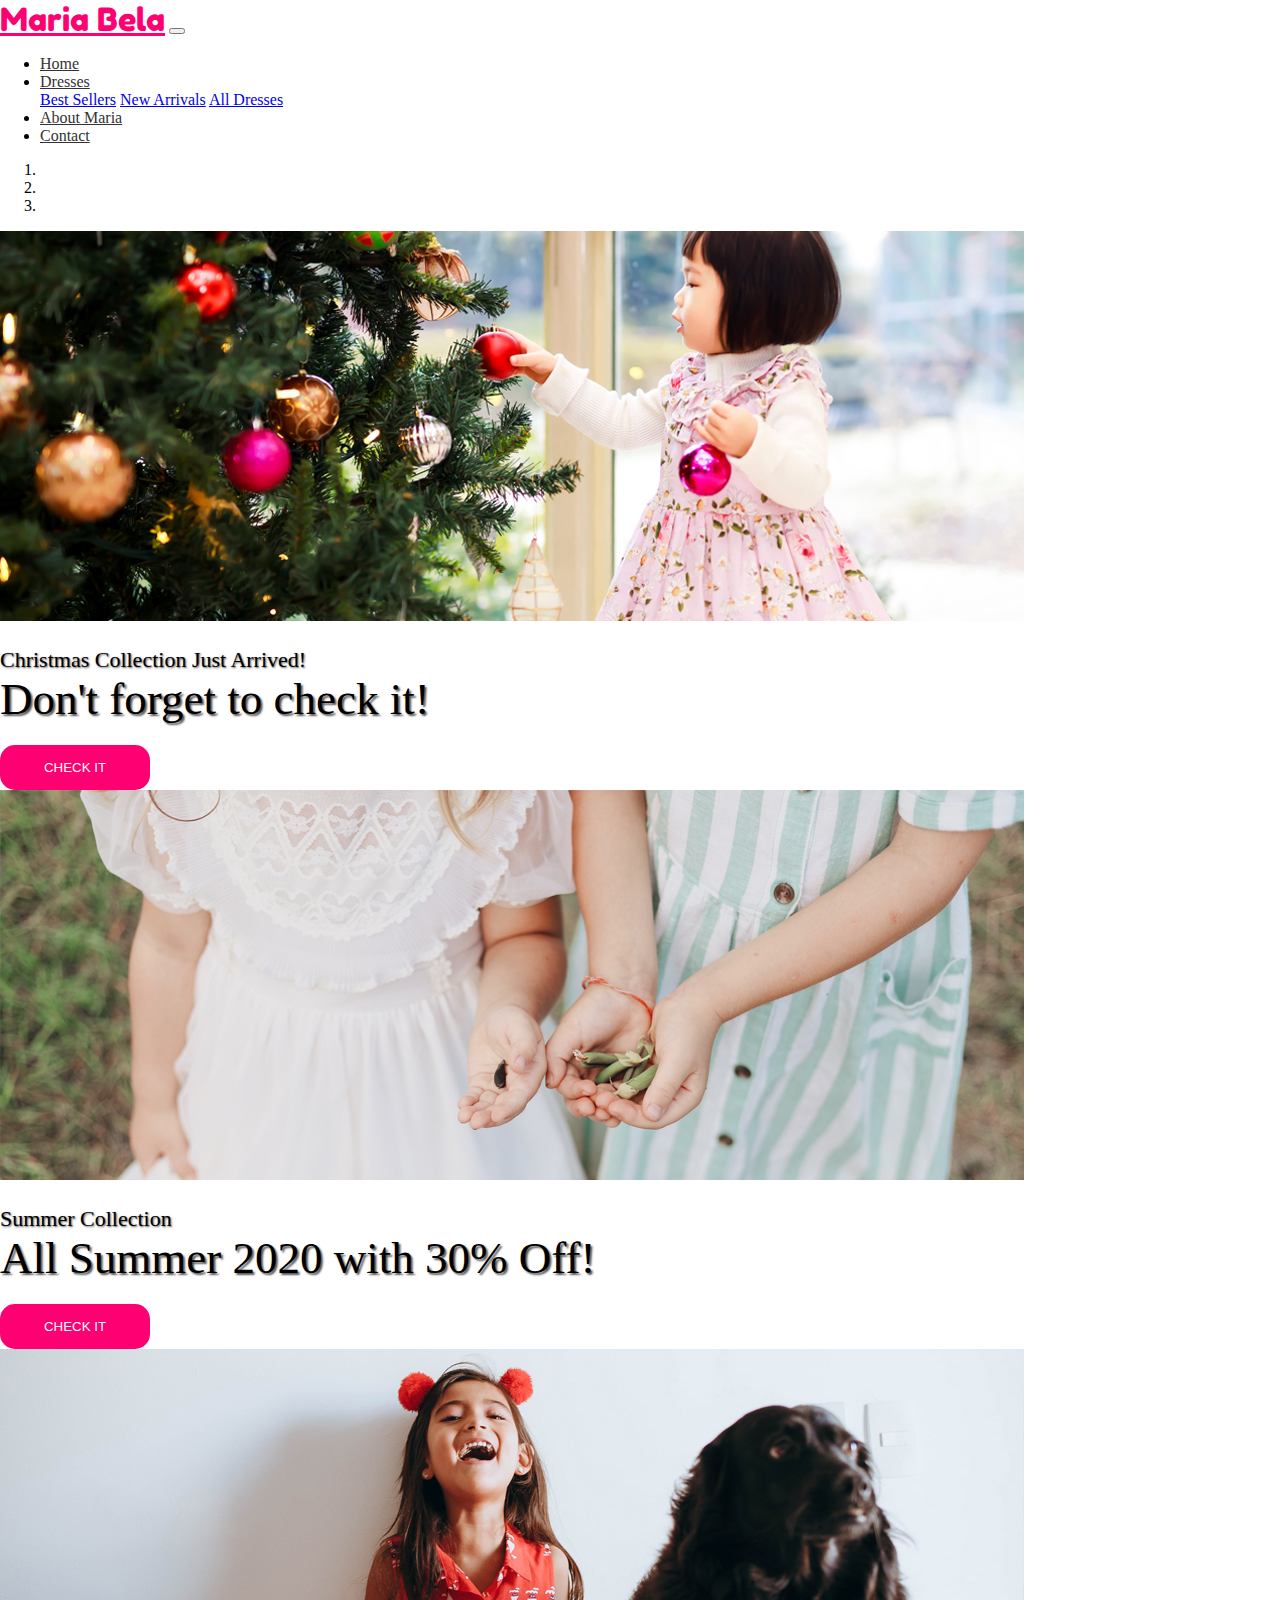
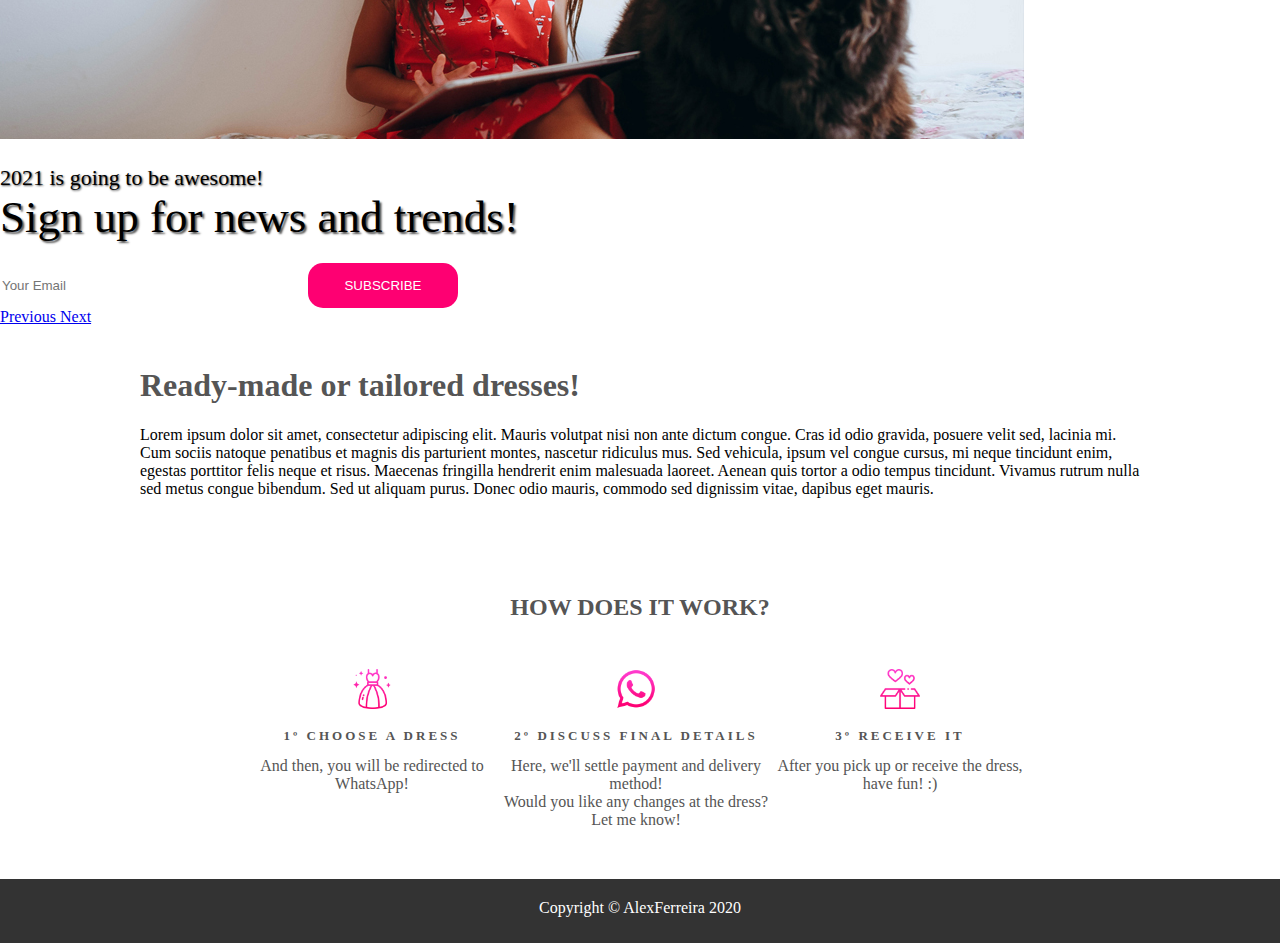
<file: Maria-Bela-Website-main/index.html>
<!doctype html>
<html lang="en">
  <head>
    <!-- Required meta tags -->
    <meta charset="utf-8">
    <meta name="viewport" content="width=device-width, initial-scale=1, shrink-to-fit=no">

    <!-- Bootstrap CSS -->
    <link rel="stylesheet" href="https://cdn.jsdelivr.net/npm/bootstrap@4.5.3/dist/css/bootstrap.min.css" integrity="sha384-TX8t27EcRE3e/ihU7zmQxVncDAy5uIKz4rEkgIXeMed4M0jlfIDPvg6uqKI2xXr2" crossorigin="anonymous">
    <link rel="stylesheet" href="style.css">
    <title>Maria Bela</title>
  </head>
  <body>
    <div class="main">
  
     <!--Nav starts here--> 
  
      <nav class="navbar navbar-expand-lg bh-white">
        <a class="navbar-brand pl-3" href="#">Maria Bela</a>
        <button class="navbar-toggler" type="button" data-toggle="collapse" data-target="#navbarSupportedContent" aria-controls="navbarSupportedContent" aria-expanded="false" aria-label="Toggle navigation">
          <span class="navbar-toggler-icon"></span>
        </button>
      
        <div class="collapse navbar-collapse" id="navbarSupportedContent">
  
          <ul class="navbar-nav ml-auto">
            <li class="nav-item active">
              <a class="nav-link pr-5" href="index.html">Home</a>
            </li>
  
            <li class="nav-item dropdown">
              <a class="nav-link dropdown-toggle pr-5" href="#" id="navbarDropdownMenuLink" role="button" data-toggle="dropdown" aria-haspopup="true" aria-expanded="false">
                Dresses
              </a>
              <div class="dropdown-menu" aria-labelledby="navbarDropdownMenuLink">
                <a class="dropdown-item" href="bestsellers.html">Best Sellers</a>
                <a class="dropdown-item" href="newarrivals.html">New Arrivals</a>
                <a class="dropdown-item" href="alldresses.html">All Dresses</a>
              </div>
            </li>
  
            <li class="nav-item">
              <a class="nav-link pr-5" href="aboutmaria.html">About Maria</a>
            </li>
  
            <li class="nav-item">
              <a class="nav-link pr-5" href="contact.html">Contact</a>
            </li>
            </li>
          </ul>
        </div>
      </nav>
  
      <!--Carousel starts here-->
  
      <div id="carouselExampleCaptions" class="carousel slide" data-ride="carousel">
        <ol class="carousel-indicators">
          <li data-target="#carouselExampleCaptions" data-slide-to="0" class="active"></li>
          <li data-target="#carouselExampleCaptions" data-slide-to="1"></li>
          <li data-target="#carouselExampleCaptions" data-slide-to="2"></li>
        </ol>
        <div class="carousel-inner">
          <div class="carousel-item active">
            <img src="./imagens/Home/girldress1.jpg" class="d-block w-100" alt="Girl wearing red dress">
            <div class="carousel-caption d-none d-md-block">
              <p class="textphoto">Christmas Collection Just Arrived!</p>
              <h1 class="titlephoto">Don't forget to check it!</h1> 
              <button class="button1 mb-3">CHECK IT</button>
            </div>
          </div>
          <div class="carousel-item">
            <img src="./imagens/Home/girldress2.jpg" class="d-block w-100" alt="Girl wearing dress with colorful lines">
              <div class="carousel-caption d-none d-md-block">
                <p class="textphoto">Summer Collection</p>
                <h1 class="titlephoto">All Summer 2020 with 30% Off!</h1>
                <button class="button1 mb-3">CHECK IT</button>
              </div>
          </div>
          <div class="carousel-item">
            <img src="./imagens/Home/girldress3.jpg" class="d-block w-100" alt="Two girls wearing dresses holding seeds">
            <div class="carousel-caption d-none d-md-block">
              <p class="textphoto">2021 is going to be awesome!</p>
              <h1 class="titlephoto">Sign up for news and trends!</h1>
              <input class="email" type="text" placeholder="Your Email">
              <button class="button1 mb-3">SUBSCRIBE</button>
            </div>
          </div>
        </div>
        <a class="carousel-control-prev" href="#carouselExampleCaptions" role="button" data-slide="prev">
          <span class="carousel-control-prev-icon" aria-hidden="true"></span>
          <span class="sr-only">Previous</span>
        </a>
        <a class="carousel-control-next" href="#carouselExampleCaptions" role="button" data-slide="next">
          <span class="carousel-control-next-icon" aria-hidden="true"></span>
          <span class="sr-only">Next</span>
        </a>
      </div>

      <!--Text-->
      <div class="artprocess">
      <article>
        <h1 class="articletitle d-flex justify-content-center my-5">Ready-made or tailored dresses!</h1>

        <p class="articletxt d-flex justify-content-center mt-3">Lorem ipsum dolor sit amet, consectetur adipiscing elit. Mauris volutpat nisi non ante dictum congue. Cras id odio gravida, posuere velit sed, lacinia mi. 
          Cum sociis natoque penatibus et magnis dis parturient montes, nascetur ridiculus mus. Sed vehicula, ipsum vel congue cursus, mi neque tincidunt enim, egestas porttitor felis neque et risus. 
          Maecenas fringilla hendrerit enim malesuada laoreet. Aenean quis tortor a odio tempus tincidunt. Vivamus rutrum nulla sed metus congue bibendum. Sed ut aliquam purus. 
          Donec odio mauris, commodo sed dignissim vitae, dapibus eget mauris.</p>
      </article>

      <!--How does it work?-->
     
      <section>
        <h2>HOW DOES IT WORK?</h2>
        <div class="galeria">    
        <div class="galeria-card">
        <img src="./imagens/Icons/bride-dress.png" alt="dress icon" height="40px"> 
        <p class="gallery-title">1º Choose a dress</p>
        <p class="gallery-text">And then, you will be redirected to WhatsApp!</p>
        </div>
        
        <div class="galeria-card">
          <img src="./imagens/Icons/whatsapp.png" alt="whatsapp icon" height="40px">
          <p class="gallery-title">2º Discuss Final Details</p>
          <p class="gallery-text">Here, we'll settle payment and delivery method!</p>
          <p class="gallery-text">Would you like any changes at the dress?</p>
          <p class="gallery-text">Let me know!</p>
        </div>
        
         <div class="galeria-card">
           <img src="./imagens/Icons/donation.png" alt="box icon" height="40px">
            <p class="gallery-title">3º Receive it</p> 
            <p class="gallery-text">After you pick up or receive the dress,</p>
            <p class="gallery-text">have fun! :) </p>
          </div>
        </div>
      </section>
    
      </div>
    <footer class="foot">
        <p class="foottxt">Copyright © AlexFerreira 2020</p>
    </footer>
    <!-- Option 1: jQuery and Bootstrap Bundle (includes Popper) -->
    <script src="https://code.jquery.com/jquery-3.5.1.slim.min.js" integrity="sha384-DfXdz2htPH0lsSSs5nCTpuj/zy4C+OGpamoFVy38MVBnE+IbbVYUew+OrCXaRkfj" crossorigin="anonymous"></script>
    <script src="https://cdn.jsdelivr.net/npm/bootstrap@4.5.3/dist/js/bootstrap.bundle.min.js" integrity="sha384-ho+j7jyWK8fNQe+A12Hb8AhRq26LrZ/JpcUGGOn+Y7RsweNrtN/tE3MoK7ZeZDyx" crossorigin="anonymous"></script>

    <!-- Option 2: jQuery, Popper.js, and Bootstrap JS
    <script src="https://code.jquery.com/jquery-3.5.1.slim.min.js" integrity="sha384-DfXdz2htPH0lsSSs5nCTpuj/zy4C+OGpamoFVy38MVBnE+IbbVYUew+OrCXaRkfj" crossorigin="anonymous"></script>
    <script src="https://cdn.jsdelivr.net/npm/popper.js@1.16.1/dist/umd/popper.min.js" integrity="sha384-9/reFTGAW83EW2RDu2S0VKaIzap3H66lZH81PoYlFhbGU+6BZp6G7niu735Sk7lN" crossorigin="anonymous"></script>
    <script src="https://cdn.jsdelivr.net/npm/bootstrap@4.5.3/dist/js/bootstrap.min.js" integrity="sha384-w1Q4orYjBQndcko6MimVbzY0tgp4pWB4lZ7lr30WKz0vr/aWKhXdBNmNb5D92v7s" crossorigin="anonymous"></script>
    -->
  </body>
</html>
</file>
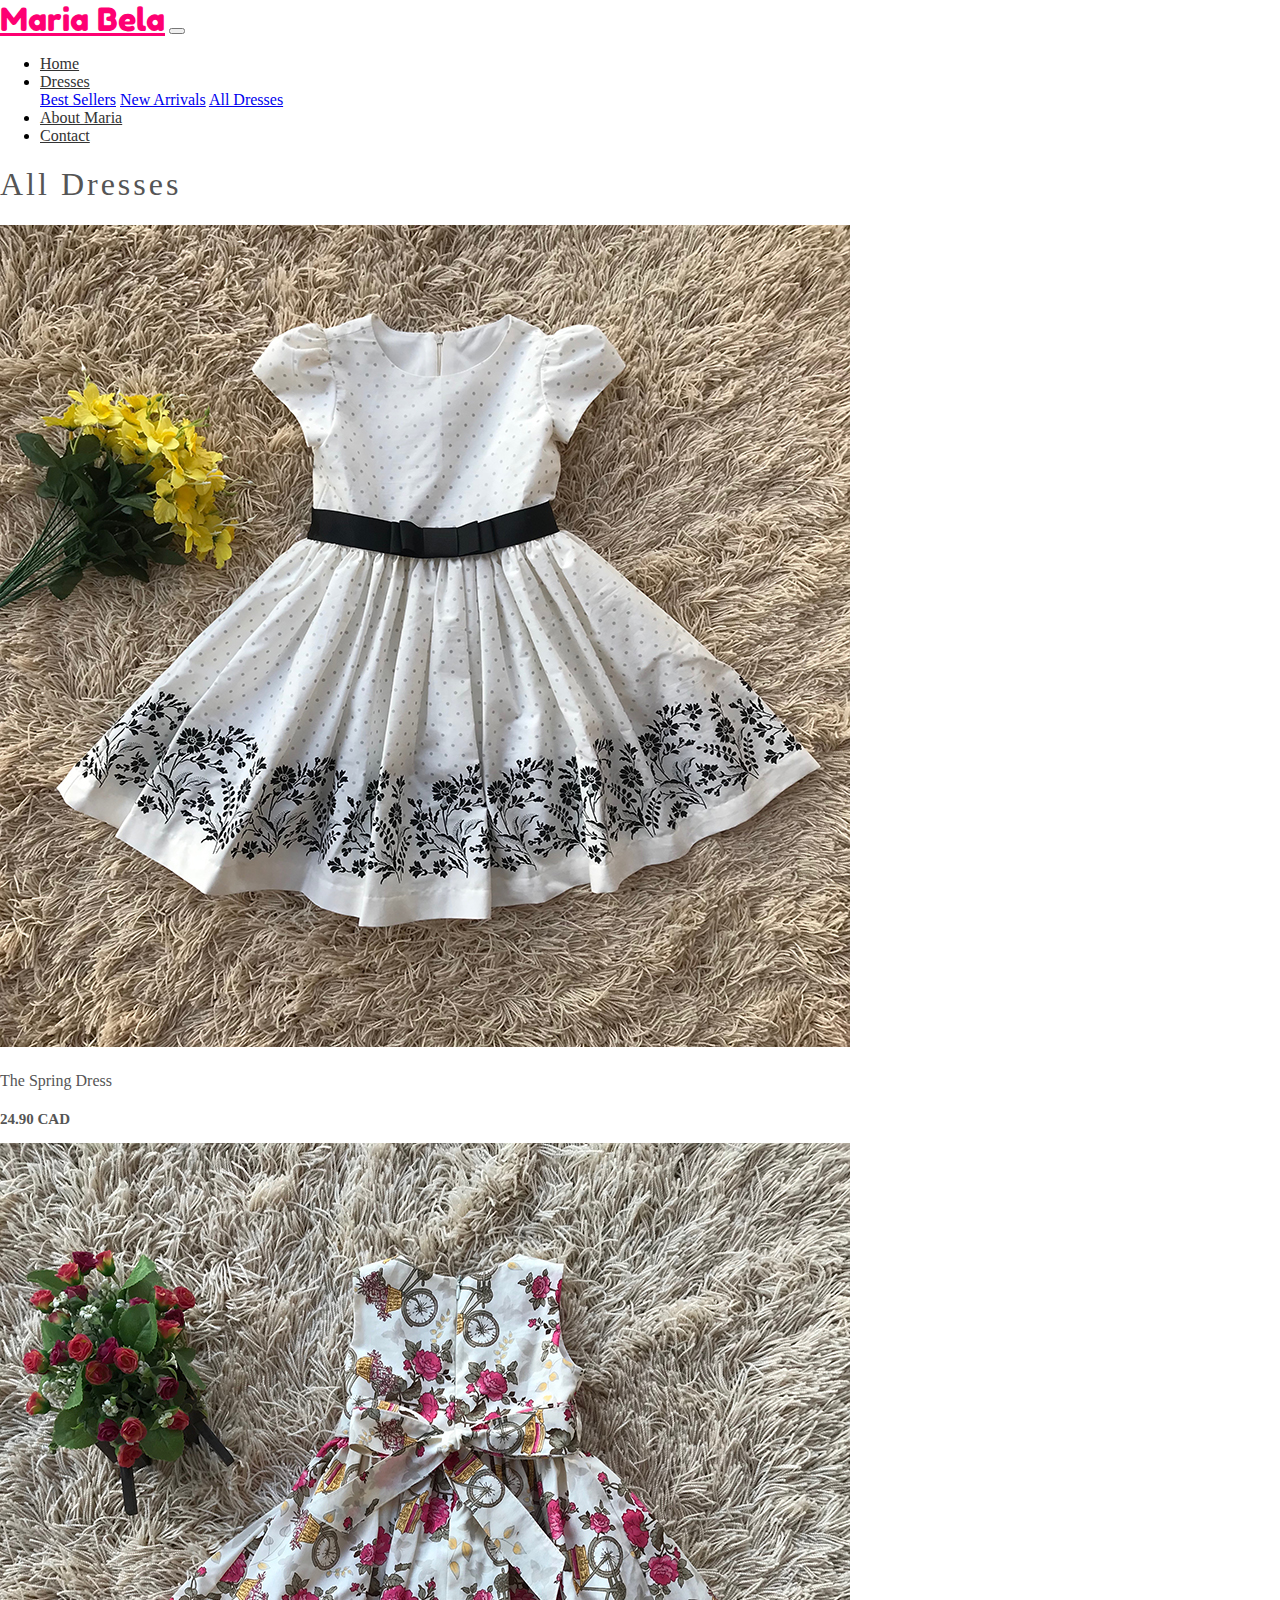
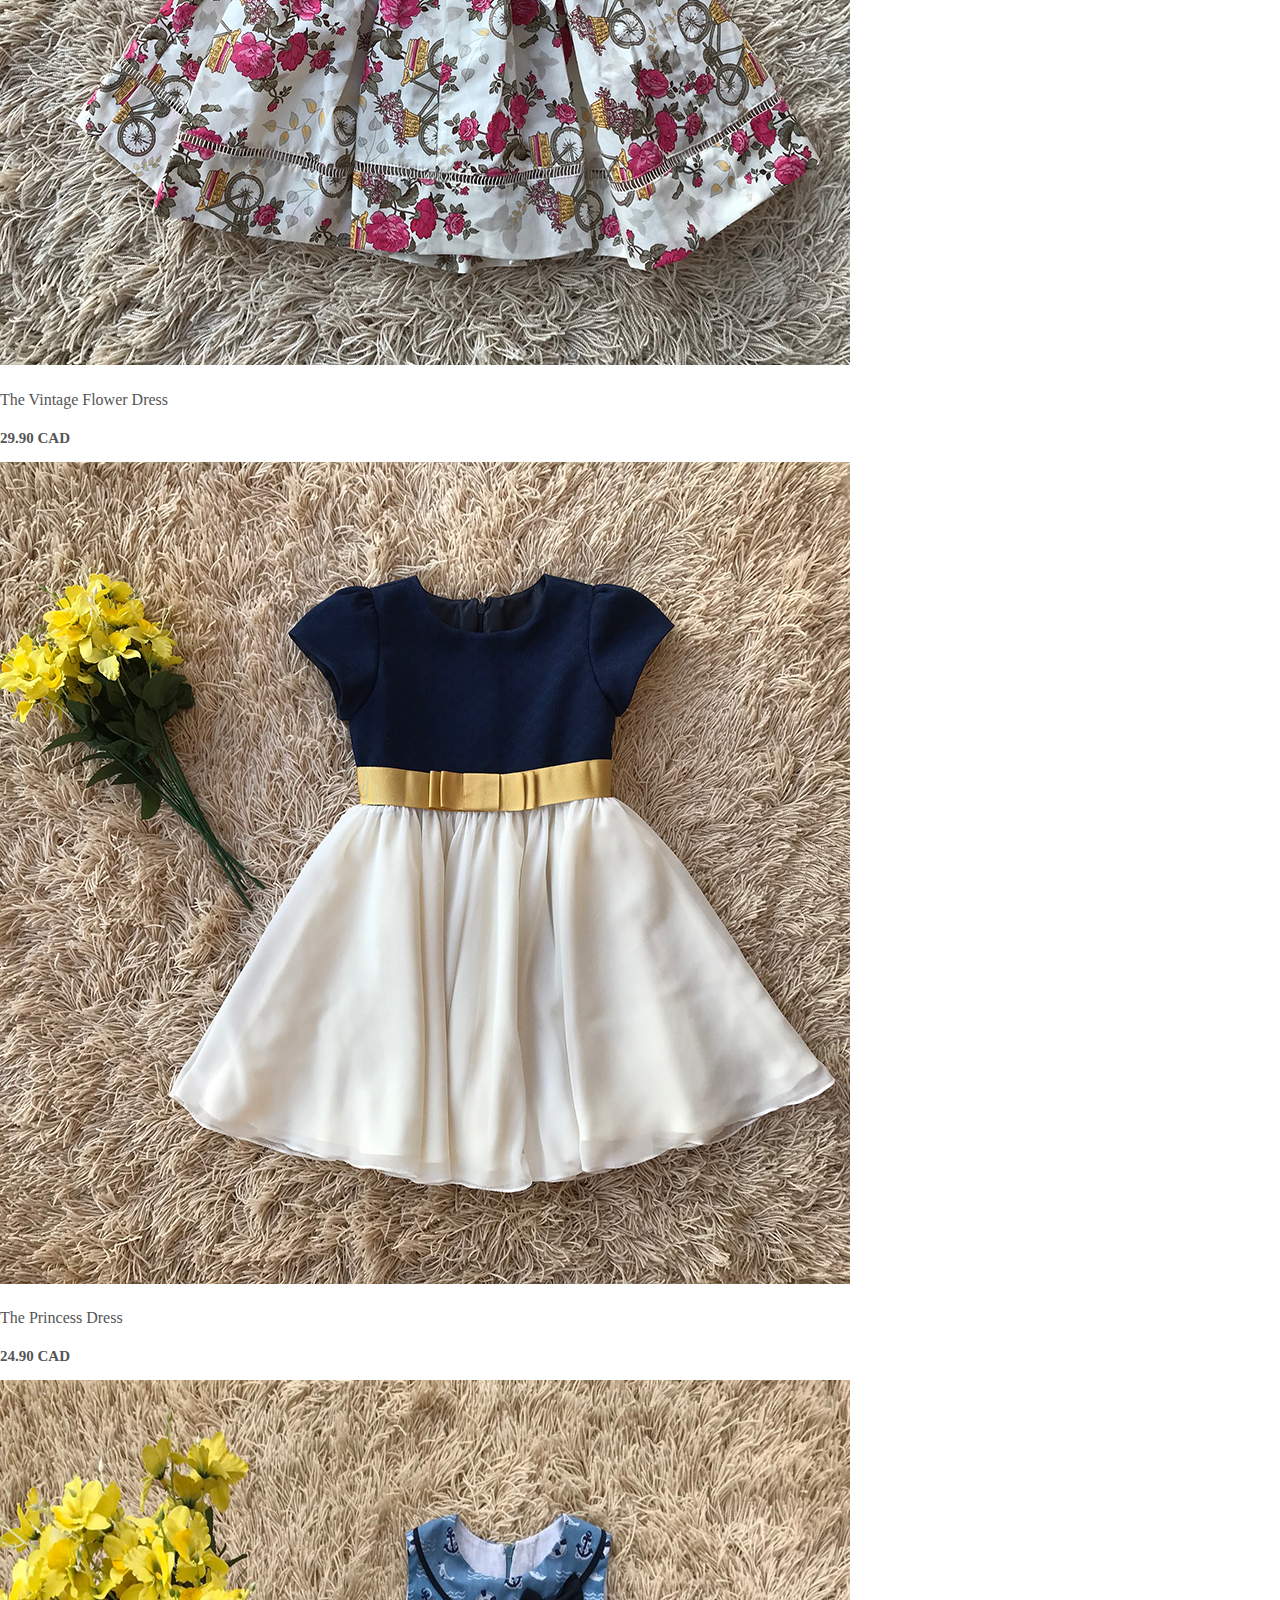
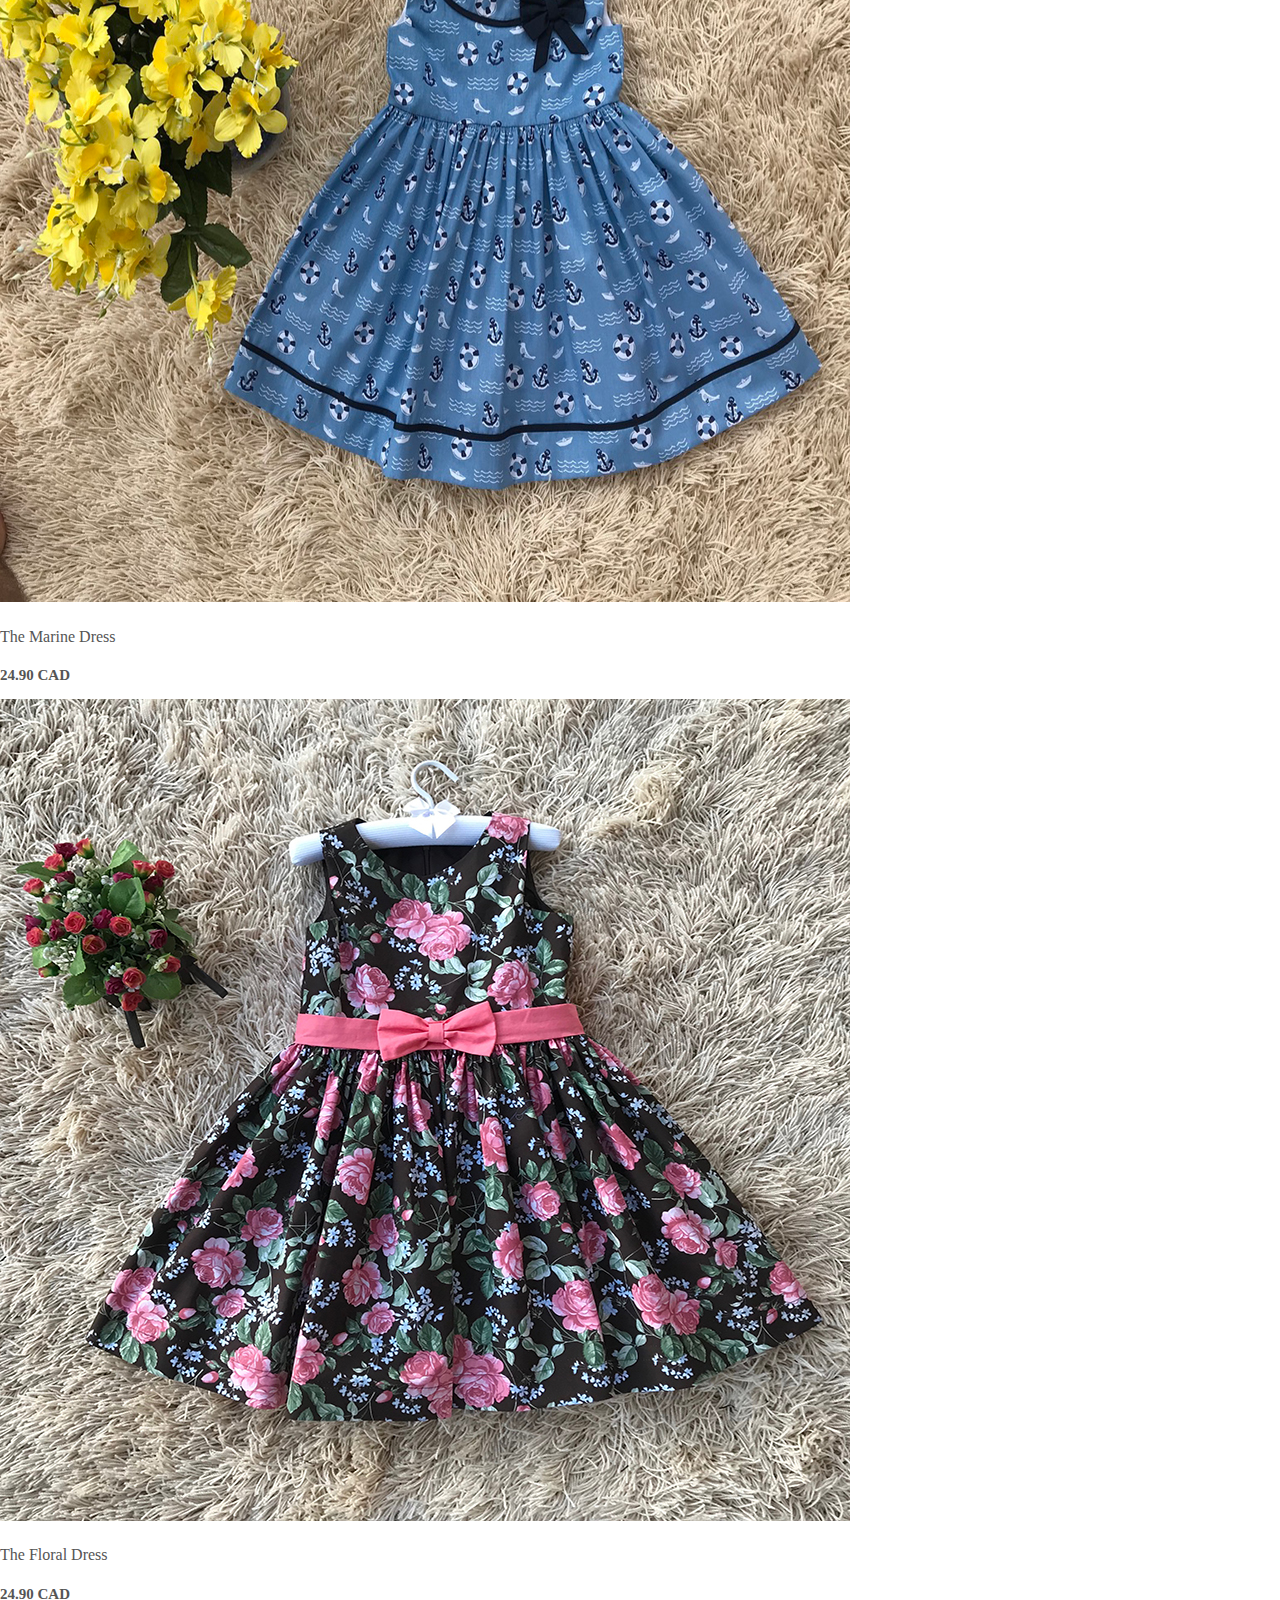
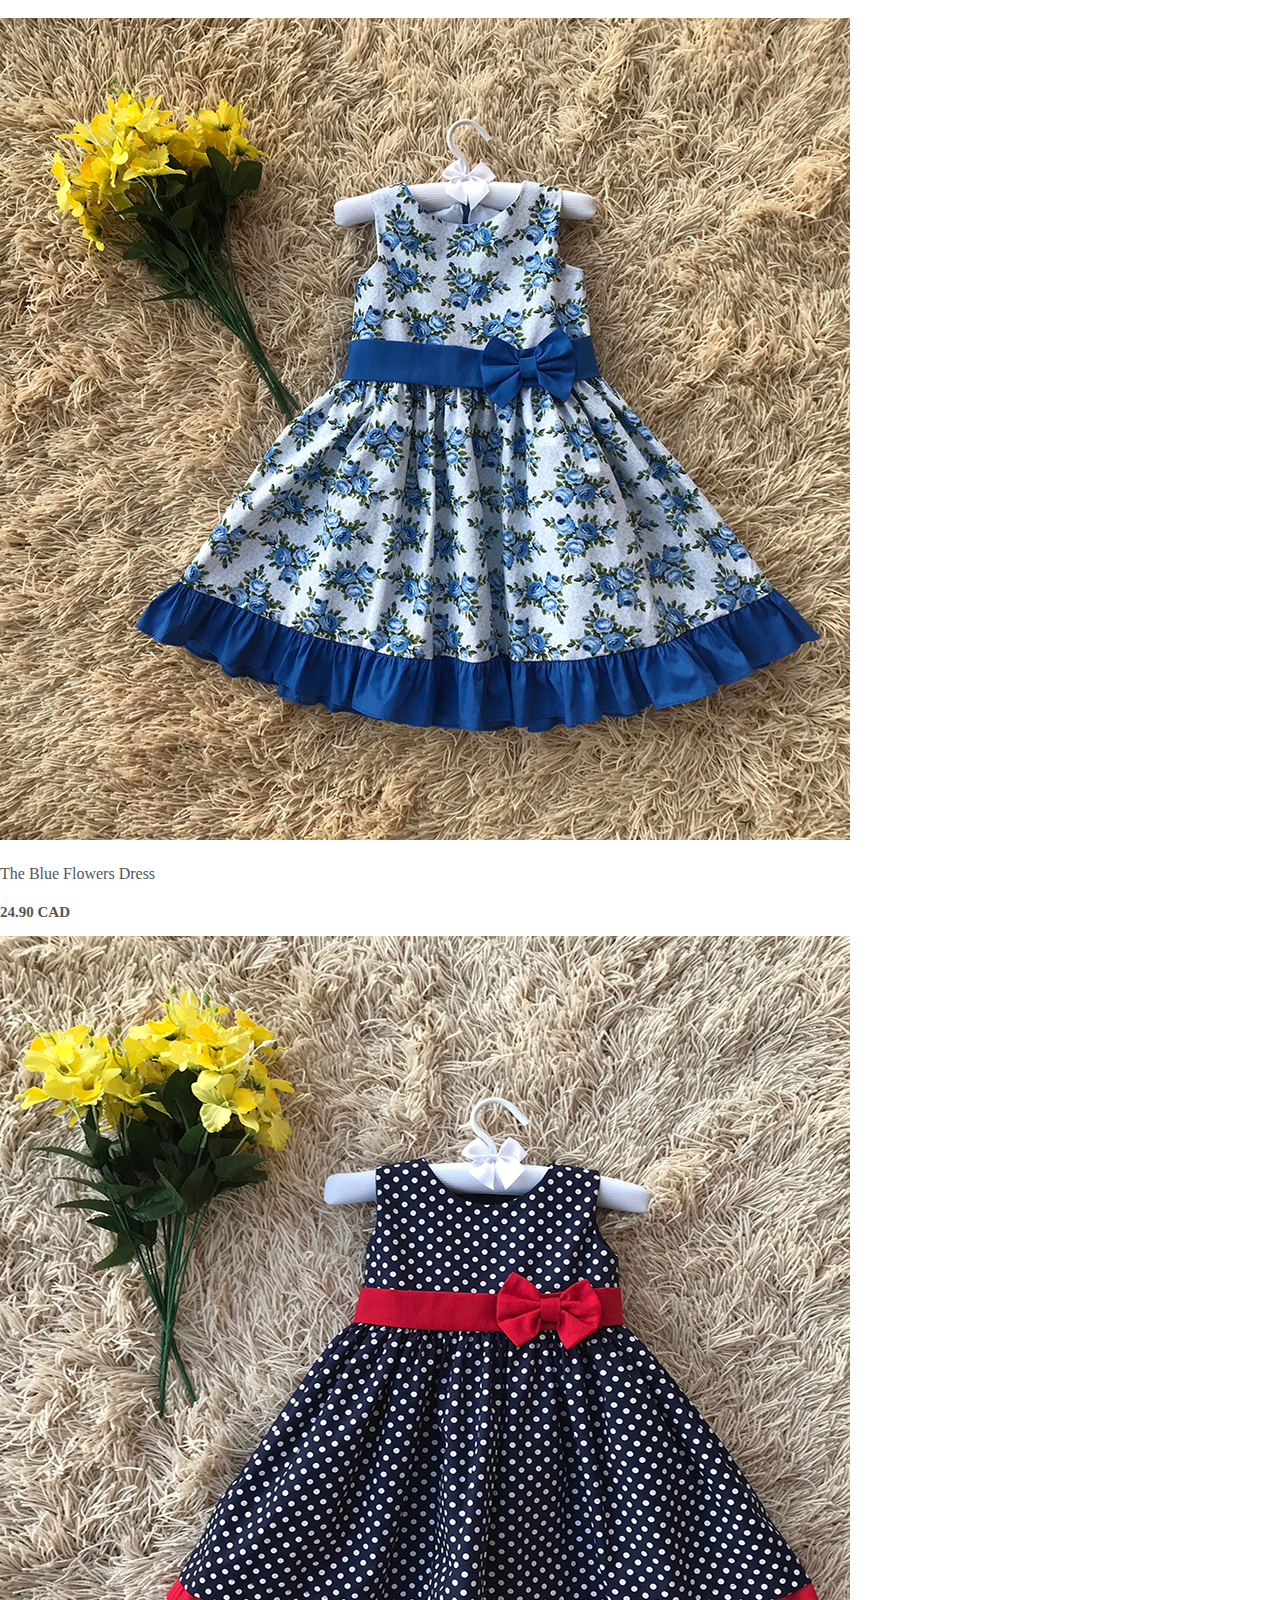
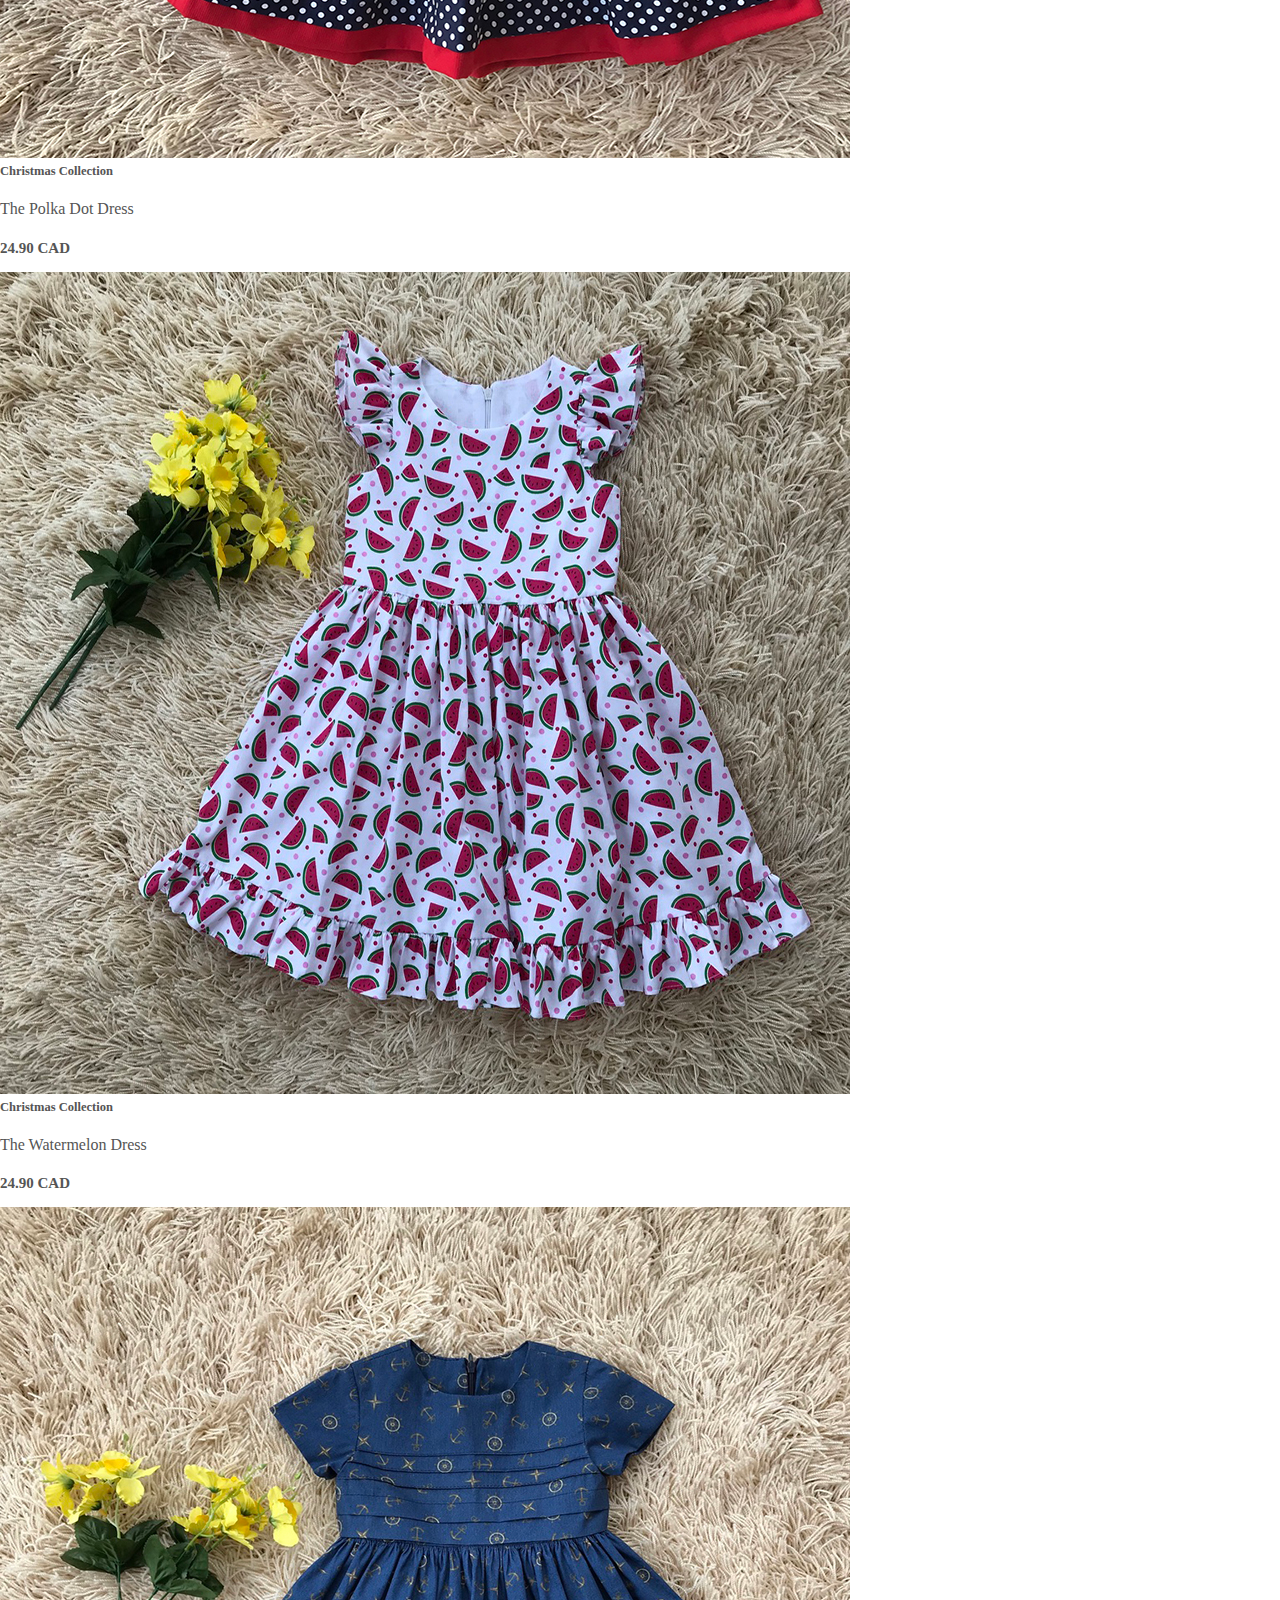
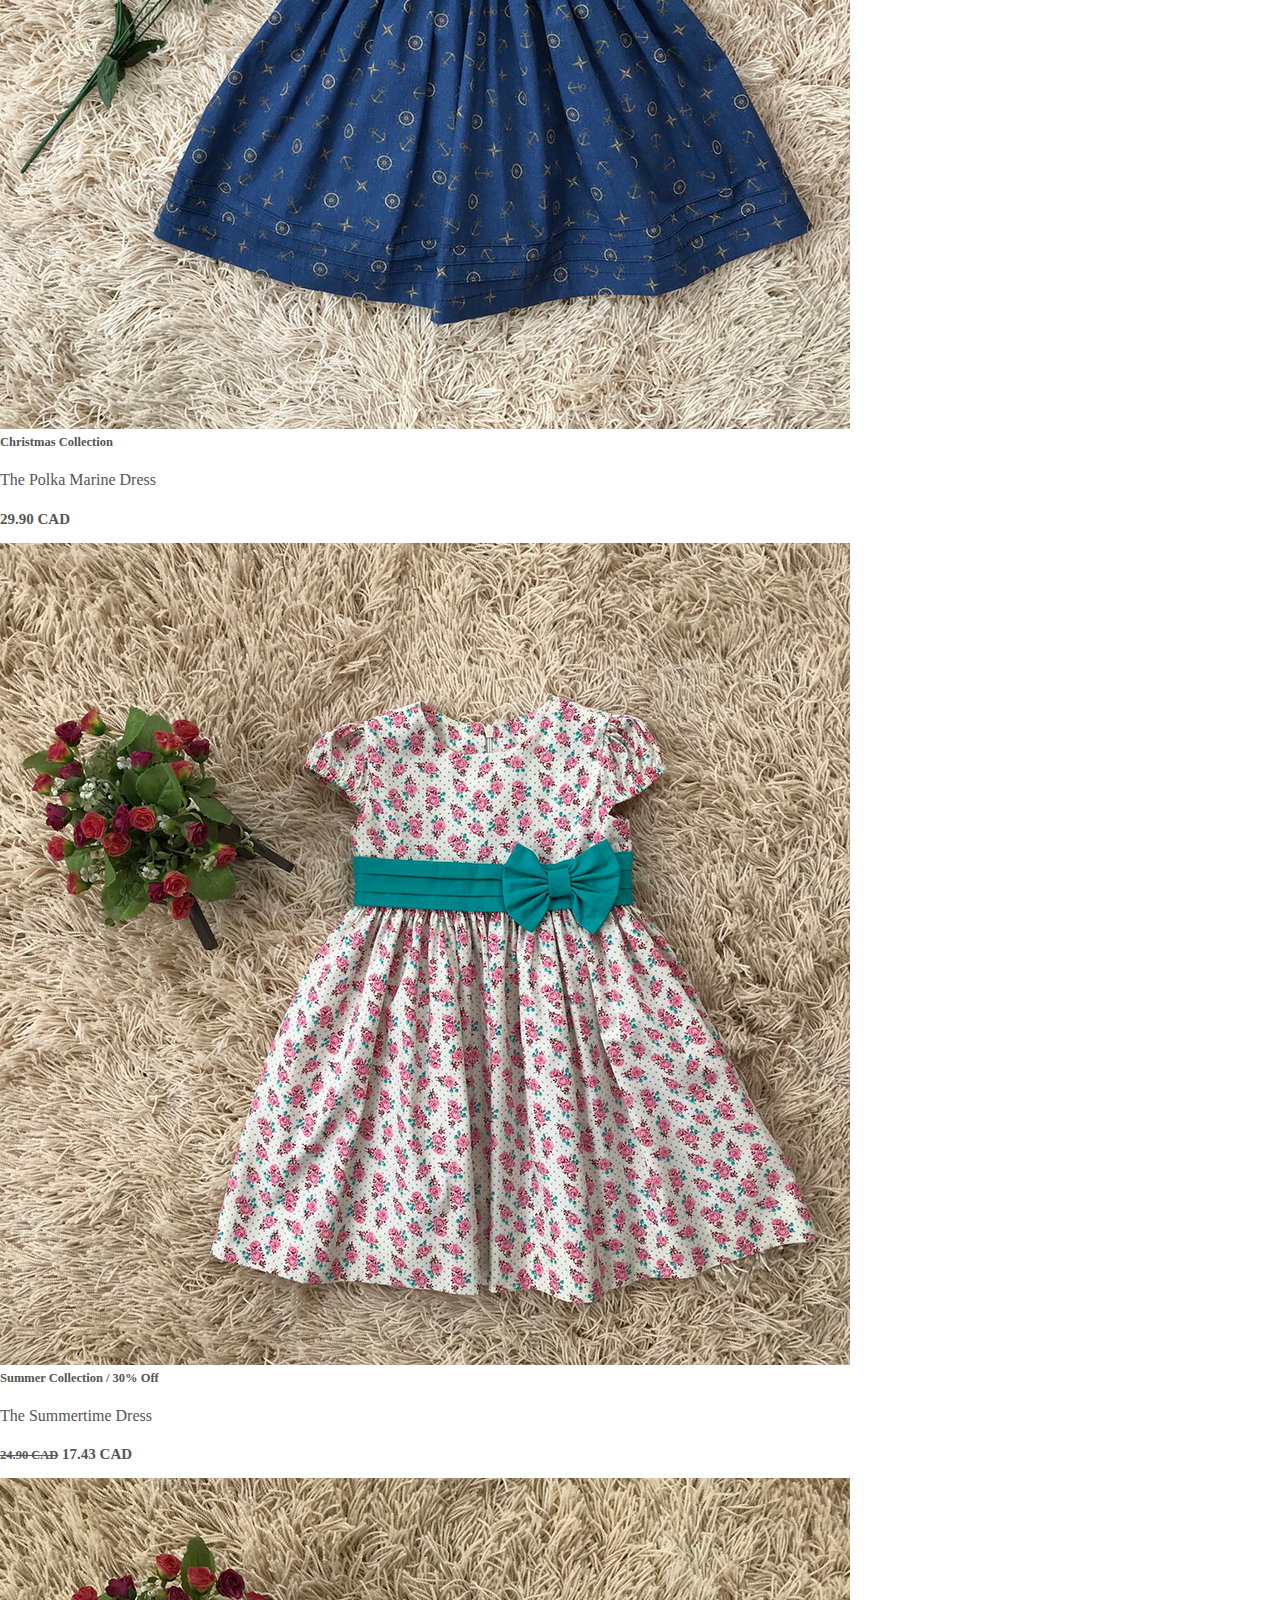
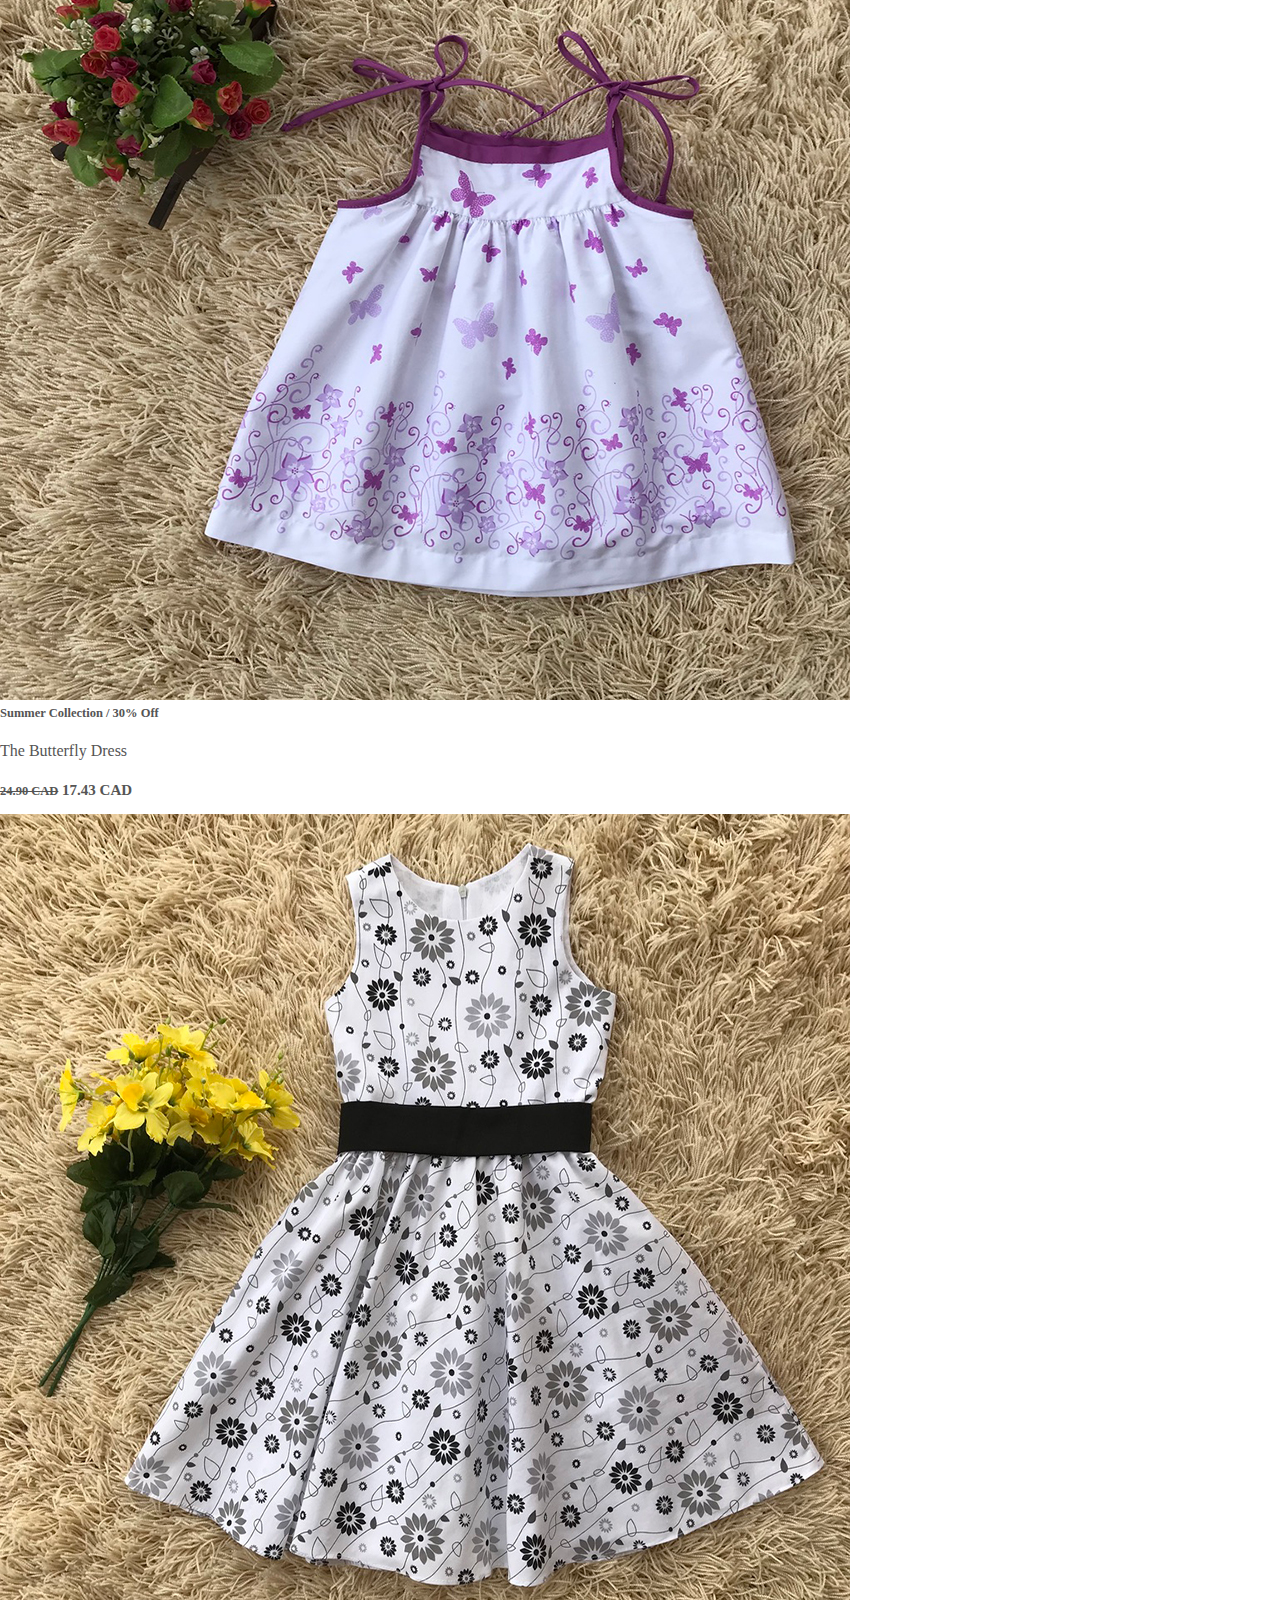
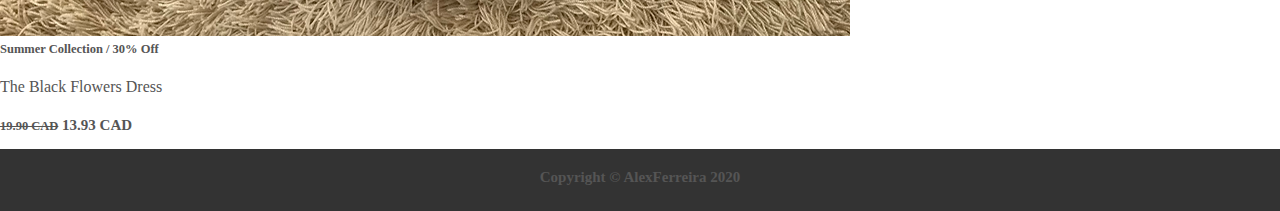
<file: Maria-Bela-Website-main/alldresses.html>
<!doctype html>
<html lang="en">
  <head>
    <!-- Required meta tags -->
    <meta charset="utf-8">
    <meta name="viewport" content="width=device-width, initial-scale=1, shrink-to-fit=no">

    <!-- Bootstrap CSS -->
    <link rel="stylesheet" href="https://cdn.jsdelivr.net/npm/bootstrap@4.5.3/dist/css/bootstrap.min.css" integrity="sha384-TX8t27EcRE3e/ihU7zmQxVncDAy5uIKz4rEkgIXeMed4M0jlfIDPvg6uqKI2xXr2" crossorigin="anonymous">
    <link rel="stylesheet" href="style.css">
    <style>
      h1{
        font-weight: 300;
        color: #555;
        letter-spacing: 3px;}

      h2{
        font-size: 18px;}

      h4 {
        font-weight: 300;
        color: #555;}

      p{
        font-size: 15px;
        font-weight: bold;
        color: #555; }
      
      .smltxt{
        margin: 0%;}
      
      .card{
        border: none;}
        
    </style>
    <title>Best Sellers</title>
  </head>
  <body>
    <div class="main">
  
     <!--Nav starts here--> 
      <nav class="navbar navbar-expand-lg bh-white">
        <a class="navbar-brand pl-3" href="#">Maria Bela</a>
        <button class="navbar-toggler" type="button" data-toggle="collapse" data-target="#navbarSupportedContent" aria-controls="navbarSupportedContent" aria-expanded="false" aria-label="Toggle navigation">
          <span class="navbar-toggler-icon"></span>
        </button>
      
        <div class="collapse navbar-collapse" id="navbarSupportedContent">
  
          <ul class="navbar-nav ml-auto">
            <li class="nav-item active">
              <a class="nav-link pr-5" href="index.html">Home</a>
            </li>
  
            <li class="nav-item dropdown">
              <a class="nav-link dropdown-toggle pr-5" href="#" id="navbarDropdownMenuLink" role="button" data-toggle="dropdown" aria-haspopup="true" aria-expanded="false">
                Dresses
              </a>
              <div class="dropdown-menu" aria-labelledby="navbarDropdownMenuLink">
                <a class="dropdown-item" href="bestsellers.html">Best Sellers</a>
                <a class="dropdown-item" href="newarrivals.html">New Arrivals</a>
                <a class="dropdown-item" href="alldresses.html">All Dresses</a>
              </div>
            </li>
  
            <li class="nav-item">
                <a class="nav-link pr-5" href="aboutmaria.html">About Maria</a>
              </li>
    
              <li class="nav-item">
                <a class="nav-link pr-5" href="contact.html">Contact</a>
              </li>
            </li>
          </ul>
        </div>
      </nav>
      <!--Nav ends here--> 

      <!--Best Seller-Gallery-->
      <section class="bs-dresses">
        <div class="container py-5">
          <h1 class="text-center">All Dresses</h1>
          <div class="row py-5">
            <div class="col-lg-4">
              <div class="card">
                <img src="./imagens/Vestidos/dress13.jpg" class="img-fluid mb-3" alt="The Spring Dress - beige dress with pink flowers and brown bikes">
                <a href="https://wa.link/avkwli/" target="_blank"><input type="button" Value="Order Now"></a>
                <h4>The Spring Dress</h4>
                <p>24.90 CAD</p>
              </div>
            </div>

            <div class="col-lg-4">
              <div class="card">
                <img src="./imagens/Vestidos/dress14.jpg" class="img-fluid mb-3" alt="The Pink Floral Dress - black dress with pink flowers and pink ribbon tie">
                <a href="https://wa.link/0sg6fh/" target="_blank"><input type="button" Value="Order Now"></a>
                <h4>The Vintage Flower Dress</h4>
                <p>29.90 CAD</p>
              </div>
            </div>

            <div class="col-lg-4">
              <div class="card">
                <img src="./imagens/Vestidos/dress15.jpg" class="img-fluid mb-3" alt="The Princess Dress - beige and blue dress with golden ribbon tie">
                <a href="https://wa.link/0dvd4l/" target="_blank"><input type="button" Value="Order Now"></a>
                <h4>The Princess Dress</h4>
                <p>24.90 CAD</p>
              </div>
            </div>

            <div class="col-lg-4">
              <div class="card">
                <img src="./imagens/Vestidos/dress7.jpg" class="img-fluid mb-3" alt="The Marine Dress - dark blue dress with yellow marine steering wheels and anchors">
                <a href="https://wa.link/o2mxiy/" target="_blank"><input type="button" Value="Order Now"></a>
                <h4>The Marine Dress</h4>
                <p>24.90 CAD</p>
              </div>
            </div>

            <div class="col-lg-4">
              <div class="card">
                <img src="./imagens/Vestidos/dress10.jpg" class="img-fluid mb-3" alt="The Vintage Flower Dress - white dress with black flowers and black ribbon tie">
                <a href="https://wa.link/90eqwx/" target="_blank"><input type="button" Value="Order Now"></a>
                <h4>The Floral Dress</h4>
                <p>24.90 CAD</p>
              </div>
            </div>

            <div class="col-lg-4">
              <div class="card">
                <img src="./imagens/Vestidos/dress9.jpg" class="img-fluid mb-3" alt="The Polka Dot Dress - white dress with black poka dots and pink ribbon tie">
                <a href="https://wa.link/hh3vt9/" target="_blank"><input type="button" Value="Order Now"></a>
                <h4>The Blue Flowers Dress</h4>
                <p>24.90 CAD</p>
              </div>
            </div>

            <div class="col-lg-4">
              <div class="card">
                <img src="./imagens/Vestidos/dress8.jpg" class="img-fluid mb-3" alt="The Countryside Dress - dress with blue and white vertical strips, small red flowers and red ribbon tie">
                <a href="https://wa.link/0neax2/" target="_blank"><input type="button" Value="Order Now"></a>
                <p class="smltxt"><small>Christmas Collection</small></p>
                <h4>The Polka Dot Dress</h4>
                <p>24.90 CAD</p>
              </div>
            </div>

            <div class="col-lg-4">
              <div class="card">
                <img src="./imagens/Vestidos/dress11.jpg" class="img-fluid mb-3" alt="The Polka Marine Dress - black dress with white polka dots and red ribbon tie">
                <a href="https://wa.link/35y984/" target="_blank"><input type="button" Value="Order Now"></a>
                <p class="smltxt"><small>Christmas Collection</small></p>
                <h4>The Watermelon Dress</h4>
                <p>24.90 CAD</p>
              </div>
            </div>

            <div class="col-lg-4">
              <div class="card">
                <img src="./imagens/Vestidos/dress12.jpg" class="img-fluid mb-3" alt="The Wedding Dress - beige swing dress with pearl waist belt">
                <a href="https://wa.link/422016/" target="_blank"><input type="button" Value="Order Now"></a>
                <p class="smltxt"><small>Christmas Collection</small></p>
                <h4>The Polka Marine Dress</h4>
                <p>29.90 CAD</p>
              </div>
            </div>
            
            <div class="col-lg-4">
              <div class="card">
                <img src="./imagens/Vestidos/dress1.jpg" class="img-fluid mb-3" alt="The Summertime Dress - beige dress with pink and green floral print">
                <a href="https://wa.link/6rk7ie" target="_blank"><input type="button" Value="Order Now"></a>
                <p class="smltxt"><small>Summer Collection / 30% Off</small></p>
                <h4>The Summertime Dress</h4>
                <p><small><del>24.90 CAD</del></small> 17.43 CAD</p>
              </div>
            </div>

            <div class="col-lg-4">
              <div class="card">
                <img src="./imagens/Vestidos/dress2.jpg" class="img-fluid mb-3" alt="The Fancy Beach Dress - white one-shoulder dress with red and green floral print">
                <a href="https://wa.link/jhqtxy/" target="_blank"><input type="button" Value="Order Now"></a>
                <p class="smltxt"><small>Summer Collection / 30% Off</small></p>
                <h4>The Butterfly Dress</h4>
                <p><small><del>24.90 CAD</del></small> 17.43 CAD</p>
              </div>
            </div>

            <div class="col-lg-4">
              <div class="card">
                <img src="./imagens/Vestidos/dress3.jpg" class="img-fluid mb-3" alt="The Meadow Dress - beige dress with pink and blue floral print and blue ribbon tie">
                <a href="https://wa.link/0mrv14/" target="_blank"><input type="button" Value="Order Now"></a>
                <p class="smltxt"><small>Summer Collection / 30% Off</small></p>
                <h4>The Black Flowers Dress</h4>
                <p><small><del>19.90 CAD</del></small> 13.93 CAD</p>
              </div>
            </div>

          </div>
        </div>
      </section>
    </div>

    <footer class="foot">
      <p class="foottxt">Copyright © AlexFerreira 2020</p>
  </footer>
    <!-- Option 1: jQuery and Bootstrap Bundle (includes Popper) -->
    <script src="https://code.jquery.com/jquery-3.5.1.slim.min.js" integrity="sha384-DfXdz2htPH0lsSSs5nCTpuj/zy4C+OGpamoFVy38MVBnE+IbbVYUew+OrCXaRkfj" crossorigin="anonymous"></script>
    <script src="https://cdn.jsdelivr.net/npm/bootstrap@4.5.3/dist/js/bootstrap.bundle.min.js" integrity="sha384-ho+j7jyWK8fNQe+A12Hb8AhRq26LrZ/JpcUGGOn+Y7RsweNrtN/tE3MoK7ZeZDyx" crossorigin="anonymous"></script>

    <!-- Option 2: jQuery, Popper.js, and Bootstrap JS
    <script src="https://code.jquery.com/jquery-3.5.1.slim.min.js" integrity="sha384-DfXdz2htPH0lsSSs5nCTpuj/zy4C+OGpamoFVy38MVBnE+IbbVYUew+OrCXaRkfj" crossorigin="anonymous"></script>
    <script src="https://cdn.jsdelivr.net/npm/popper.js@1.16.1/dist/umd/popper.min.js" integrity="sha384-9/reFTGAW83EW2RDu2S0VKaIzap3H66lZH81PoYlFhbGU+6BZp6G7niu735Sk7lN" crossorigin="anonymous"></script>
    <script src="https://cdn.jsdelivr.net/npm/bootstrap@4.5.3/dist/js/bootstrap.min.js" integrity="sha384-w1Q4orYjBQndcko6MimVbzY0tgp4pWB4lZ7lr30WKz0vr/aWKhXdBNmNb5D92v7s" crossorigin="anonymous"></script>
    -->
  </body>
</html>
</file>
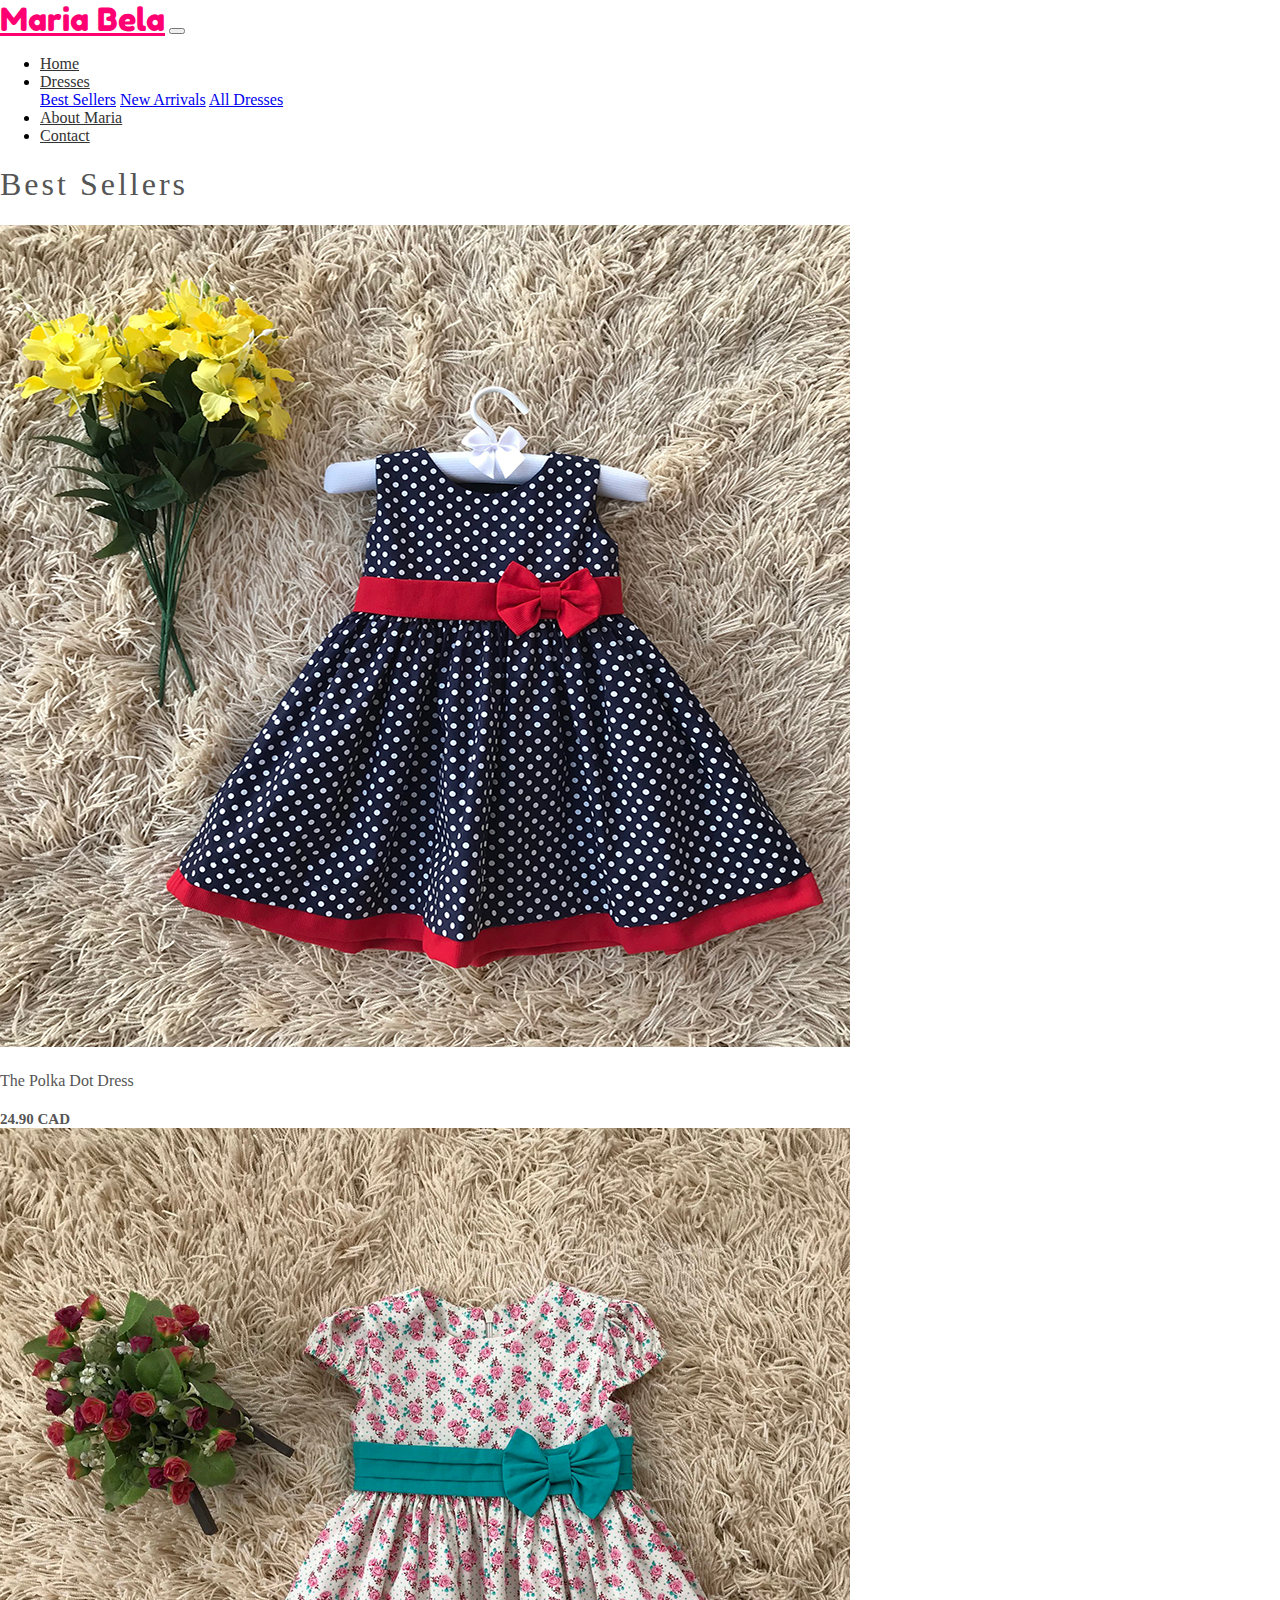
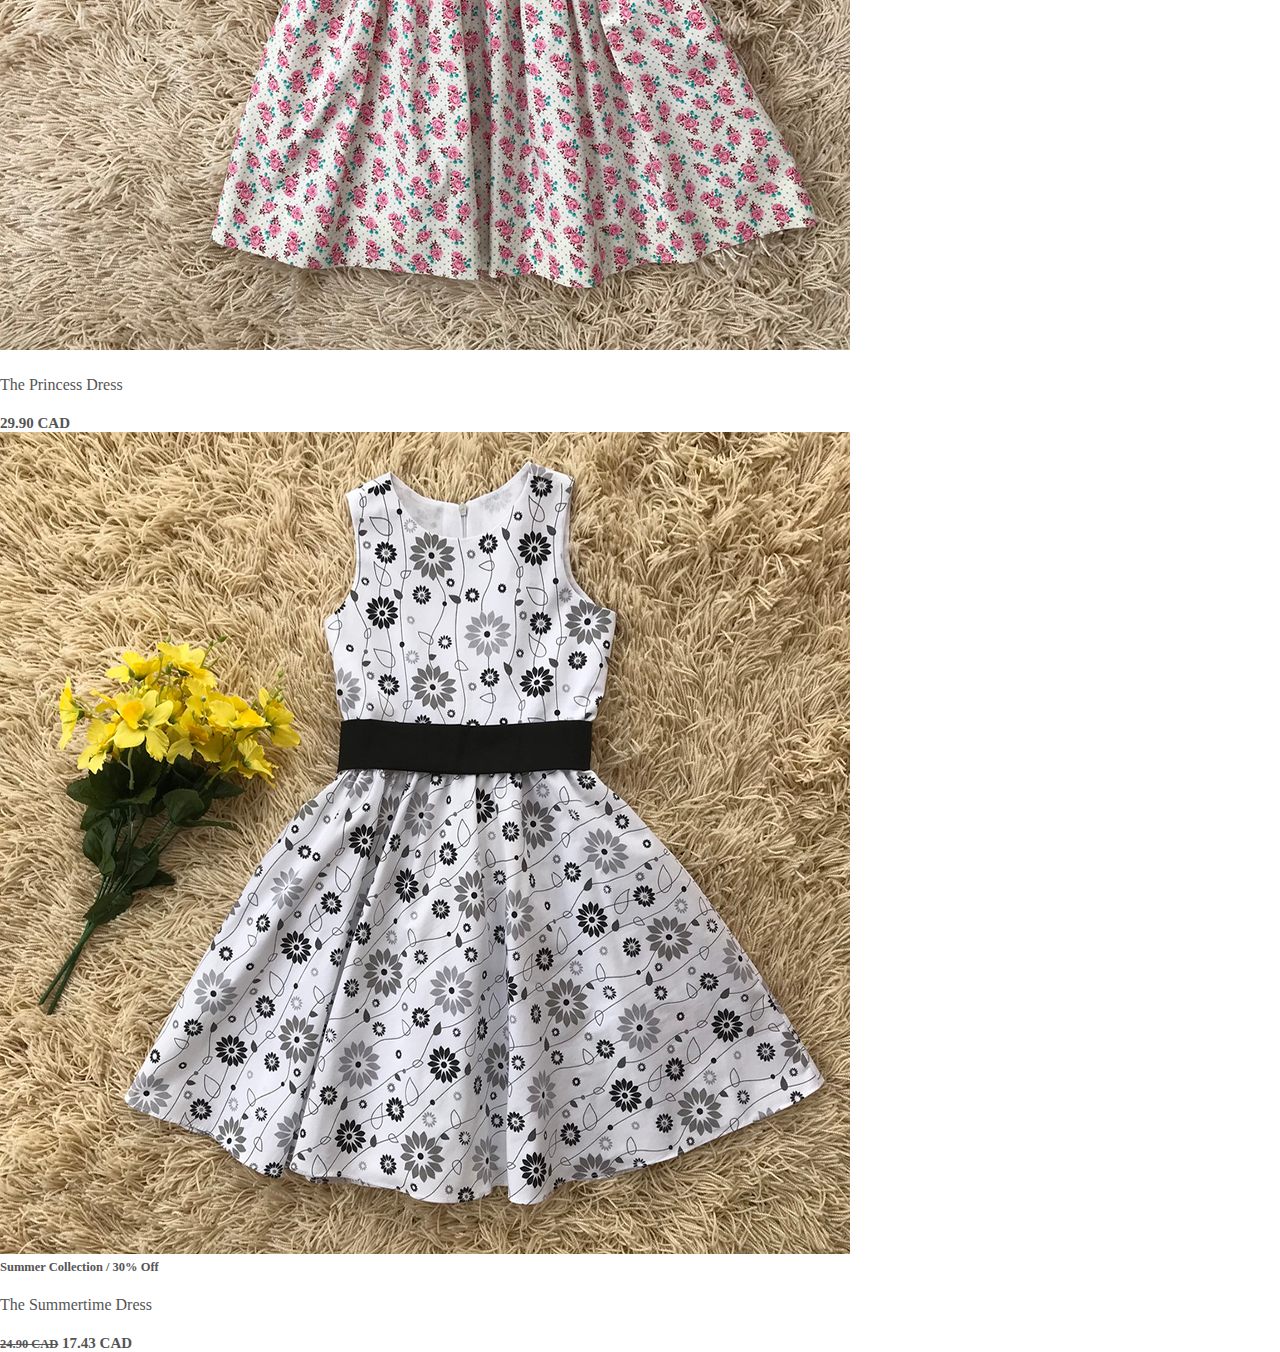
<file: Maria-Bela-Website-main/bestsellers.html>
<!doctype html>
<html lang="en">
  <head>
    <!-- Required meta tags -->
    <meta charset="utf-8">
    <meta name="viewport" content="width=device-width, initial-scale=1, shrink-to-fit=no">

    <!-- Bootstrap CSS -->
    <link rel="stylesheet" href="https://cdn.jsdelivr.net/npm/bootstrap@4.5.3/dist/css/bootstrap.min.css" integrity="sha384-TX8t27EcRE3e/ihU7zmQxVncDAy5uIKz4rEkgIXeMed4M0jlfIDPvg6uqKI2xXr2" crossorigin="anonymous">
    <link rel="stylesheet" href="style.css">
    <style>
      h1{
        font-weight: 300;
        color: #555;
        letter-spacing: 3px;}

      h4 {
        font-weight: 300;
        color: #555;
      }

      p{
        font-size: 15px;
        font-weight: bold;
        color: #555;
        margin: 0%;
      }

      .card{
        border: none;
      }
    </style>
    <title>Best Sellers</title>
  </head>
  <body>
    <div class="main">
  
     <!--Nav starts here--> 
      <nav class="navbar navbar-expand-lg bh-white">
        <a class="navbar-brand pl-3" href="#">Maria Bela</a>
        <button class="navbar-toggler" type="button" data-toggle="collapse" data-target="#navbarSupportedContent" aria-controls="navbarSupportedContent" aria-expanded="false" aria-label="Toggle navigation">
          <span class="navbar-toggler-icon"></span>
        </button>
      
        <div class="collapse navbar-collapse" id="navbarSupportedContent">
  
          <ul class="navbar-nav ml-auto">
            <li class="nav-item active">
              <a class="nav-link pr-5" href="index.html">Home</a>
            </li>
  
            <li class="nav-item dropdown">
              <a class="nav-link dropdown-toggle pr-5" href="#" id="navbarDropdownMenuLink" role="button" data-toggle="dropdown" aria-haspopup="true" aria-expanded="false">
                Dresses
              </a>
              <div class="dropdown-menu" aria-labelledby="navbarDropdownMenuLink">
                <a class="dropdown-item" href="bestsellers.html">Best Sellers</a>
                <a class="dropdown-item" href="newarrivals.html">New Arrivals</a>
                <a class="dropdown-item" href="alldresses.html">All Dresses</a>
              </div>
            </li>
  
            <li class="nav-item">
                <a class="nav-link pr-5" href="aboutmaria.html">About Maria</a>
              </li>
    
              <li class="nav-item">
                <a class="nav-link pr-5" href="contact.html">Contact</a>
              </li>
            </li>
          </ul>
        </div>
      </nav>
      <!--Nav ends here--> 

      <!--BS-Gallery-->
      <section class="bs-dresses">
        <div class="container py-5">
          <h1 class="text-center">Best Sellers</h1>
          <div class="row py-5">
            <div class="col-lg-4">
              <div class="card">
                <img src="./imagens/Vestidos/dress8.jpg" class="img-fluid mb-3" alt="The Polka Dot Dress - white dress with black poka dots and pink ribbon tie">
                <h4>The Polka Dot Dress</h4>
                <p>24.90 CAD</p>
              </div>
            </div>

            <div class="col-lg-4">
              <div class="card">
                <img src="./imagens/Vestidos/dress1.jpg" class="img-fluid mb-3" alt="The Princess Dress - beige and blue dress with golden ribbon tie">
                <h4>The Princess Dress</h4>
                <p>29.90 CAD</p>
              </div>
            </div>

            <div class="col-lg-4">
              <div class="card">
                <img src="./imagens/Vestidos/dress3.jpg" class="img-fluid mb-3" alt="The Summertime Dress - beige dress with pink and green floral print">
                <p class="smltxt"><small>Summer Collection / 30% Off</small></p>
                <h4>The Summertime Dress</h4>
                <p><small><del>24.90 CAD</del></small> 17.43 CAD</p>
              </div>
            </div>

          </div>
        </div>
      </section>
    </div>
    <!-- Option 1: jQuery and Bootstrap Bundle (includes Popper) -->
    <script src="https://code.jquery.com/jquery-3.5.1.slim.min.js" integrity="sha384-DfXdz2htPH0lsSSs5nCTpuj/zy4C+OGpamoFVy38MVBnE+IbbVYUew+OrCXaRkfj" crossorigin="anonymous"></script>
    <script src="https://cdn.jsdelivr.net/npm/bootstrap@4.5.3/dist/js/bootstrap.bundle.min.js" integrity="sha384-ho+j7jyWK8fNQe+A12Hb8AhRq26LrZ/JpcUGGOn+Y7RsweNrtN/tE3MoK7ZeZDyx" crossorigin="anonymous"></script>

    <!-- Option 2: jQuery, Popper.js, and Bootstrap JS
    <script src="https://code.jquery.com/jquery-3.5.1.slim.min.js" integrity="sha384-DfXdz2htPH0lsSSs5nCTpuj/zy4C+OGpamoFVy38MVBnE+IbbVYUew+OrCXaRkfj" crossorigin="anonymous"></script>
    <script src="https://cdn.jsdelivr.net/npm/popper.js@1.16.1/dist/umd/popper.min.js" integrity="sha384-9/reFTGAW83EW2RDu2S0VKaIzap3H66lZH81PoYlFhbGU+6BZp6G7niu735Sk7lN" crossorigin="anonymous"></script>
    <script src="https://cdn.jsdelivr.net/npm/bootstrap@4.5.3/dist/js/bootstrap.min.js" integrity="sha384-w1Q4orYjBQndcko6MimVbzY0tgp4pWB4lZ7lr30WKz0vr/aWKhXdBNmNb5D92v7s" crossorigin="anonymous"></script>
    -->
  </body>
</html>
</file>
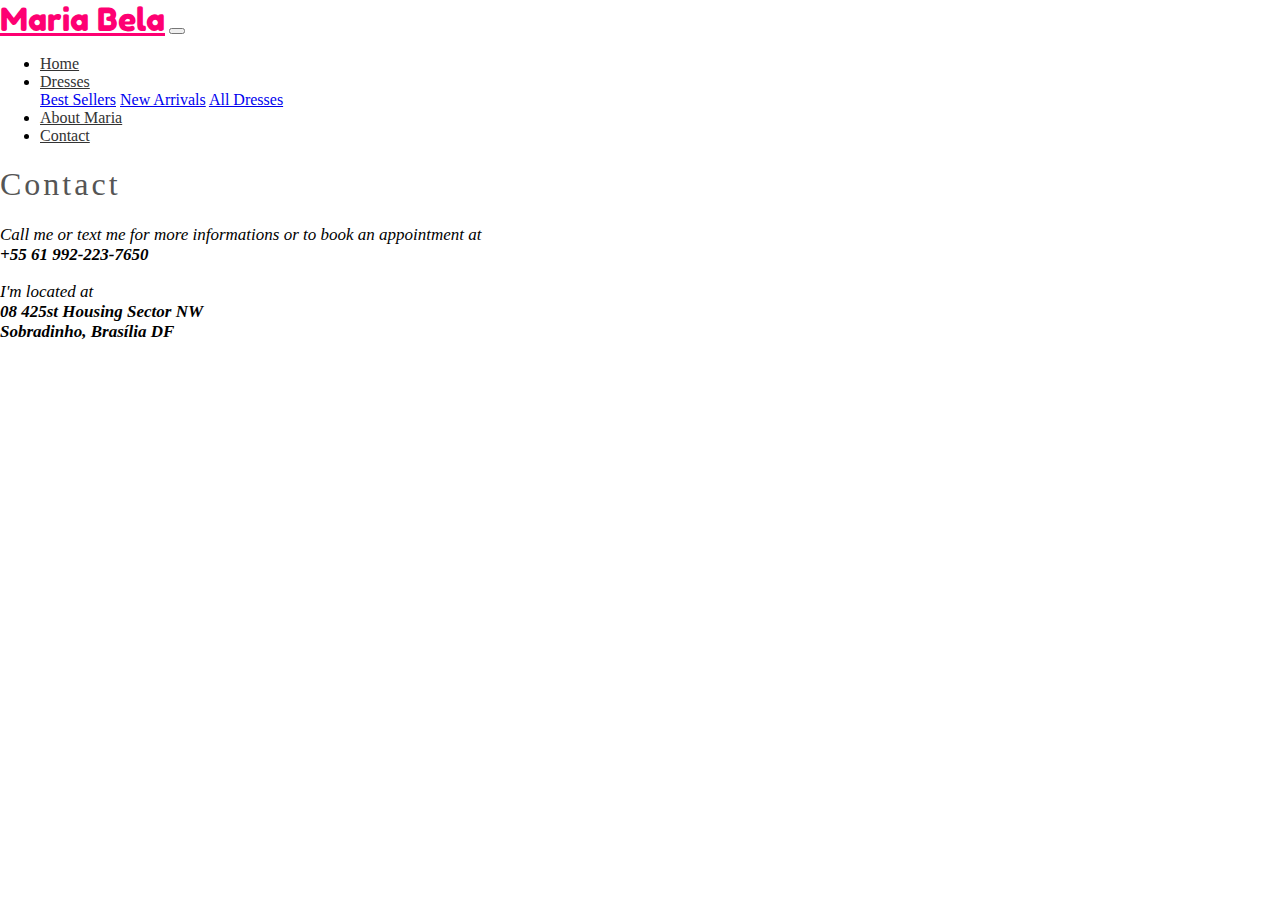
<file: Maria-Bela-Website-main/contact.html>
<!doctype html>
<html lang="en">
  <head>
    <!-- Required meta tags -->
    <meta charset="utf-8">
    <meta name="viewport" content="width=device-width, initial-scale=1, shrink-to-fit=no">

    <!-- Bootstrap CSS -->
    <link rel="stylesheet" href="https://cdn.jsdelivr.net/npm/bootstrap@4.5.3/dist/css/bootstrap.min.css" integrity="sha384-TX8t27EcRE3e/ihU7zmQxVncDAy5uIKz4rEkgIXeMed4M0jlfIDPvg6uqKI2xXr2" crossorigin="anonymous">
    <link rel="stylesheet" href="style.css">

    <style>
       h1{
        font-weight: 300;
        color: #555; 
        letter-spacing: 3px;}

      p{
        font-size: 17px;}

    </style>
    <title>Best Sellers</title>
  </head>
  <body>
    <div class="main">
  
     <!--Nav starts here--> 
      <nav class="navbar navbar-expand-lg bh-white">
        <a class="navbar-brand pl-3" href="#">Maria Bela</a>
        <button class="navbar-toggler" type="button" data-toggle="collapse" data-target="#navbarSupportedContent" aria-controls="navbarSupportedContent" aria-expanded="false" aria-label="Toggle navigation">
          <span class="navbar-toggler-icon"></span>
        </button>
      
        <div class="collapse navbar-collapse" id="navbarSupportedContent">
  
          <ul class="navbar-nav ml-auto">
            <li class="nav-item active">
              <a class="nav-link pr-5" href="index.html">Home</a>
            </li>
  
            <li class="nav-item dropdown">
              <a class="nav-link dropdown-toggle pr-5" href="#" id="navbarDropdownMenuLink" role="button" data-toggle="dropdown" aria-haspopup="true" aria-expanded="false">
                Dresses
              </a>
              <div class="dropdown-menu" aria-labelledby="navbarDropdownMenuLink">
                <a class="dropdown-item" href="bestsellers.html">Best Sellers</a>
                <a class="dropdown-item" href="newarrivals.html">New Arrivals</a>
                <a class="dropdown-item" href="alldresses.html">All Dresses</a>
              </div>
            </li>
  
            <li class="nav-item">
                <a class="nav-link pr-5" href="aboutmaria.html">About Maria</a>
              </li>
    
              <li class="nav-item">
                <a class="nav-link pr-5" href="contact.html">Contact</a>
              </li>
            </li>
          </ul>
        </div>
      </nav>
      <!--Nav ends here--> 

      <!--Contact information-->
      
      <div class="container py-5">
        <h1 class="text-center">Contact</h1>
         <div class="row justify-content-center text-center py-5">
          <address>
            <p>Call me or text me for more informations or to book an appointment at<br><b>+55 61 992-223-7650</b></p>
            
            <p class="pb-3">I'm located at<br><b>08 425st Housing Sector NW<br>Sobradinho, Brasília DF</b></p>
            <iframe src="https://www.google.com/maps/embed?pb=!1m18!1m12!1m3!1d7683.192964881297!2d-47.85224812330256!3d-15.666461776244528!2m3!1f0!2f0!3f0!3m2!1i1024!2i768!4f13.1!3m3!1m2!1s0x935a38ad915f74ef%3A0x692c1a828a27af43!2sSH%20Grande%20Colorado%20Condom%C3%ADnio%20Solar%20de%20Atenas%20-%20Sobradinho%2C%20Bras%C3%ADlia%20-%20DF%2C%2070297-400%2C%20Brasil!5e0!3m2!1spt-BR!2sca!4v1608753840255!5m2!1spt-BR!2sca" width="900" height="500" frameborder="0" style="border:0;" allowfullscreen="" aria-hidden="false" tabindex="0"></iframe>
          </address>
    <!-- Option 1: jQuery and Bootstrap Bundle (includes Popper) -->
    <script src="https://code.jquery.com/jquery-3.5.1.slim.min.js" integrity="sha384-DfXdz2htPH0lsSSs5nCTpuj/zy4C+OGpamoFVy38MVBnE+IbbVYUew+OrCXaRkfj" crossorigin="anonymous"></script>
    <script src="https://cdn.jsdelivr.net/npm/bootstrap@4.5.3/dist/js/bootstrap.bundle.min.js" integrity="sha384-ho+j7jyWK8fNQe+A12Hb8AhRq26LrZ/JpcUGGOn+Y7RsweNrtN/tE3MoK7ZeZDyx" crossorigin="anonymous"></script>

    <!-- Option 2: jQuery, Popper.js, and Bootstrap JS
    <script src="https://code.jquery.com/jquery-3.5.1.slim.min.js" integrity="sha384-DfXdz2htPH0lsSSs5nCTpuj/zy4C+OGpamoFVy38MVBnE+IbbVYUew+OrCXaRkfj" crossorigin="anonymous"></script>
    <script src="https://cdn.jsdelivr.net/npm/popper.js@1.16.1/dist/umd/popper.min.js" integrity="sha384-9/reFTGAW83EW2RDu2S0VKaIzap3H66lZH81PoYlFhbGU+6BZp6G7niu735Sk7lN" crossorigin="anonymous"></script>
    <script src="https://cdn.jsdelivr.net/npm/bootstrap@4.5.3/dist/js/bootstrap.min.js" integrity="sha384-w1Q4orYjBQndcko6MimVbzY0tgp4pWB4lZ7lr30WKz0vr/aWKhXdBNmNb5D92v7s" crossorigin="anonymous"></script>
    -->
  </body>
</html>
</file>
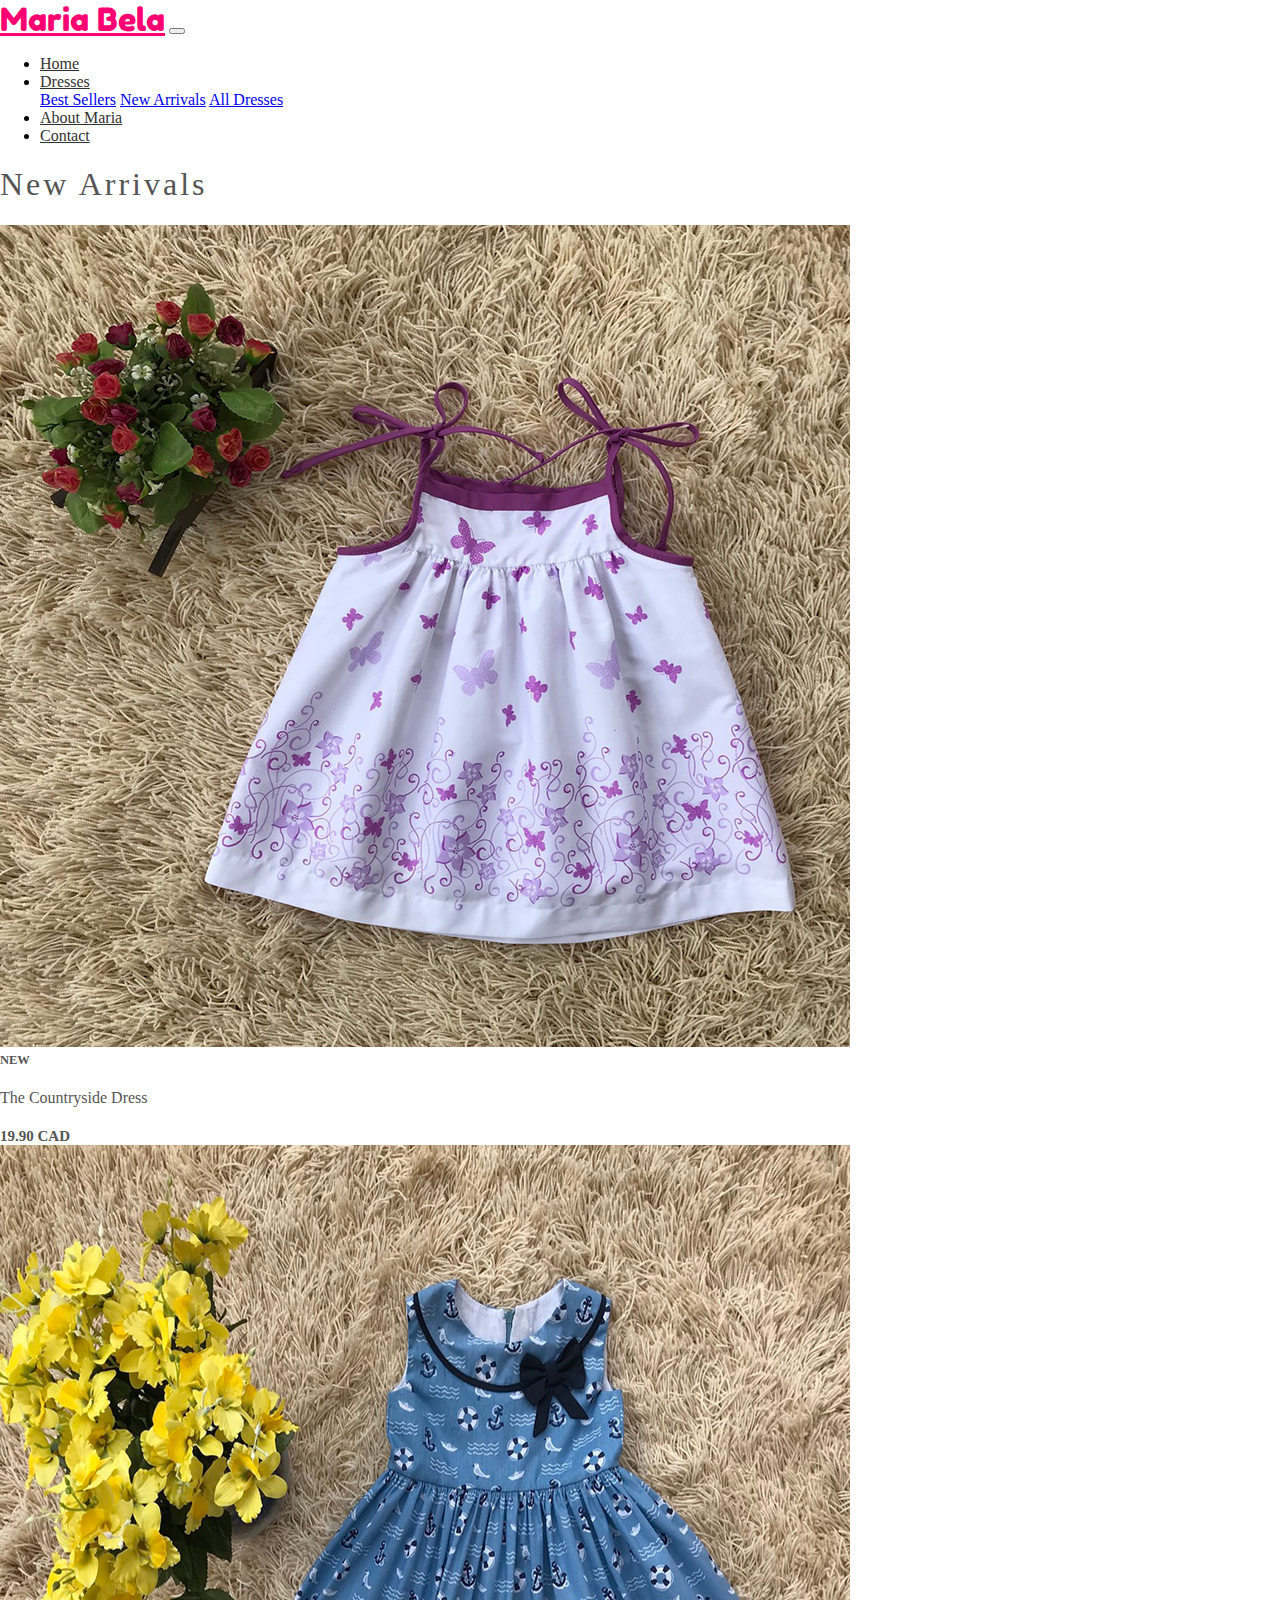
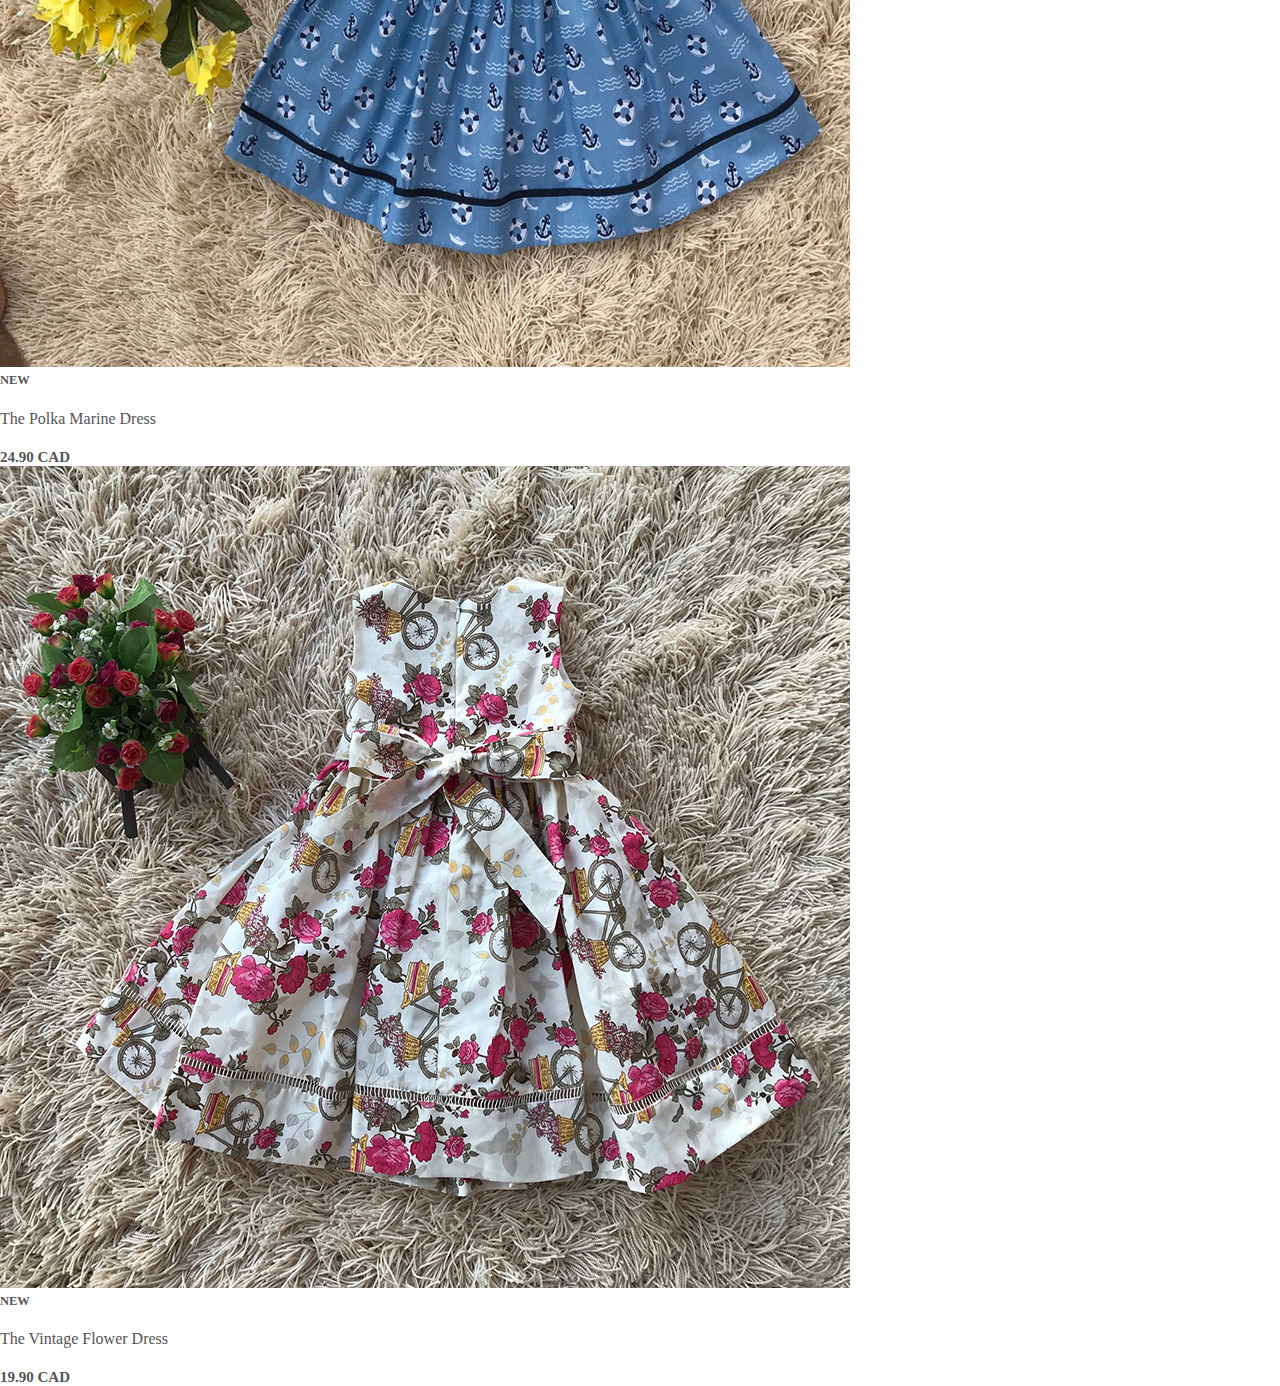
<file: Maria-Bela-Website-main/newarrivals.html>
<!doctype html>
<html lang="en">
  <head>
    <!-- Required meta tags -->
    <meta charset="utf-8">
    <meta name="viewport" content="width=device-width, initial-scale=1, shrink-to-fit=no">

    <!-- Bootstrap CSS -->
    <link rel="stylesheet" href="https://cdn.jsdelivr.net/npm/bootstrap@4.5.3/dist/css/bootstrap.min.css" integrity="sha384-TX8t27EcRE3e/ihU7zmQxVncDAy5uIKz4rEkgIXeMed4M0jlfIDPvg6uqKI2xXr2" crossorigin="anonymous">
    <link rel="stylesheet" href="style.css">
   
   <style>
      h1{
        font-weight: 300;
        color: #555;
        letter-spacing: 3px;}

      h4 {
        font-weight: 300;
        color: #555;}

      p{
        font-size: 15px;
        font-weight: bold;
        color: #555;
        margin: 0%;}

      .card{
        border: none;}
        
    </style>

    <title>New Arrivals</title>
  </head>
  <body>
    <div class="main">
  
     <!--Nav starts here--> 
      <nav class="navbar navbar-expand-lg bh-white">
        <a class="navbar-brand pl-3" href="#">Maria Bela</a>
        <button class="navbar-toggler" type="button" data-toggle="collapse" data-target="#navbarSupportedContent" aria-controls="navbarSupportedContent" aria-expanded="false" aria-label="Toggle navigation">
          <span class="navbar-toggler-icon"></span>
        </button>
      
        <div class="collapse navbar-collapse" id="navbarSupportedContent">
  
          <ul class="navbar-nav ml-auto">
            <li class="nav-item active">
              <a class="nav-link pr-5" href="index.html">Home</a>
            </li>
  
            <li class="nav-item dropdown">
              <a class="nav-link dropdown-toggle pr-5" href="#" id="navbarDropdownMenuLink" role="button" data-toggle="dropdown" aria-haspopup="true" aria-expanded="false">
                Dresses
              </a>
              <div class="dropdown-menu" aria-labelledby="navbarDropdownMenuLink">
                <a class="dropdown-item" href="bestsellers.html">Best Sellers</a>
                <a class="dropdown-item" href="newarrivals.html">New Arrivals</a>
                <a class="dropdown-item" href="alldresses.html">All Dresses</a>
              </div>
            </li>
  
            <li class="nav-item">
                <a class="nav-link pr-5" href="aboutmaria.html">About Maria</a>
              </li>
    
              <li class="nav-item">
                <a class="nav-link pr-5" href="contact.html">Contact</a>
              </li>
            </li>
          </ul>
        </div>
      </nav>
      <!--Nav ends here--> 

      <!--BS-Gallery-->
      <section class="bs-dresses">
        <div class="container py-5">
          <h1 class="text-center">New Arrivals</h1>
          <div class="row py-5">
            <div class="col-lg-4">
              <div class="card">
                <img src="./imagens/Vestidos/dress2.jpg" class="img-fluid mb-3" alt="The Countryside Dress - dress with blue and white vertical strips, small red flowers and red ribbon tie">
                <input type="button" Value="Order Now">
                <p><small>NEW</small></p>
                <h4>The Countryside Dress</h4>
                <p>19.90 CAD</p>
              </div>
            </div>

            <div class="col-lg-4">
              <div class="card">
                <img src="./imagens/Vestidos/dress7.jpg" class="img-fluid mb-3" alt="The Polka Marine Dress - black dress with white polka dots and red ribbon tie">
                <input type="button" Value="Order Now">
                <p><small>NEW</small></p>
                <h4>The Polka Marine Dress</h4>
                <p>24.90 CAD</p>
              </div>
            </div>

            <div class="col-lg-4">
              <div class="card">
                <img src="./imagens/Vestidos/dress14.jpg" class="img-fluid mb-3" alt="The Vintage Flower Dress - white dress with black flowers and black ribbon tie">
                <input type="button" Value="Order Now">
                <p><small>NEW</small></p>
                <h4>The Vintage Flower Dress</h4>
                <p>19.90 CAD</p>
              </div>
            </div>

          </div>
        </div>
      </section>
    </div>
    <!-- Option 1: jQuery and Bootstrap Bundle (includes Popper) -->
    <script src="https://code.jquery.com/jquery-3.5.1.slim.min.js" integrity="sha384-DfXdz2htPH0lsSSs5nCTpuj/zy4C+OGpamoFVy38MVBnE+IbbVYUew+OrCXaRkfj" crossorigin="anonymous"></script>
    <script src="https://cdn.jsdelivr.net/npm/bootstrap@4.5.3/dist/js/bootstrap.bundle.min.js" integrity="sha384-ho+j7jyWK8fNQe+A12Hb8AhRq26LrZ/JpcUGGOn+Y7RsweNrtN/tE3MoK7ZeZDyx" crossorigin="anonymous"></script>

    <!-- Option 2: jQuery, Popper.js, and Bootstrap JS
    <script src="https://code.jquery.com/jquery-3.5.1.slim.min.js" integrity="sha384-DfXdz2htPH0lsSSs5nCTpuj/zy4C+OGpamoFVy38MVBnE+IbbVYUew+OrCXaRkfj" crossorigin="anonymous"></script>
    <script src="https://cdn.jsdelivr.net/npm/popper.js@1.16.1/dist/umd/popper.min.js" integrity="sha384-9/reFTGAW83EW2RDu2S0VKaIzap3H66lZH81PoYlFhbGU+6BZp6G7niu735Sk7lN" crossorigin="anonymous"></script>
    <script src="https://cdn.jsdelivr.net/npm/bootstrap@4.5.3/dist/js/bootstrap.min.js" integrity="sha384-w1Q4orYjBQndcko6MimVbzY0tgp4pWB4lZ7lr30WKz0vr/aWKhXdBNmNb5D92v7s" crossorigin="anonymous"></script>
    -->
  </body>
</html>
</file>
<file: Maria-Bela-Website-main/style.css>
body{   
    padding: 0;
    margin: 0;
    box-sizing: border-box;}

/*NAVBAR*/

a:hover{
color: #fe0072;}

.nav-link{
    color: #333;
    font-weight: 500;}

@font-face{
    font-family: 'fredoka';
    src:url(./fonts/Fredoka.ttf);}

.navbar-brand{
    color: #fe0072;
    font-size: 32px;
    font-family: 'fredoka', Arial, Helvetica, sans-serif;}

.button1{
    background-color: #fe0072;
    border-radius: 15px;   
    height: 45px;
    width: 150px;
    color: white;
    outline: none;
    border: none;}

.button1:hover{
    background-color: white;
    color: #fe0072;
    transition: 0.3s;}

.email{
    outline: none;
    border: none;
    height: 35px;
    width: 300px;}


.textphoto{
    font-size: 22px;
    text-shadow: 1px 1px 2px #555;
    margin-bottom: 0px;
    font-weight: 500;}

.titlephoto{
    text-shadow: 2px 2px 2px #555;
    font-size: 45px;
    font-weight: 300;
    margin-top: 0px;
    margin-bottom: 20px;}

/*ARTICLE*/

article{
    padding-top: 20px;
    padding-bottom: 60px;}

.articletitle{
    color: #555;}

/*PROCESS*/

.artprocess{
    width: 1000px;
    margin: auto;}

.galeria{
    color: #555;
    padding: 0 100px 50px 100px;
    overflow: auto;}

h2{
    color: #555;
    margin-bottom: 30px;
    text-align: center;
    font-weight: 600;}

.galeria-card{
    width: 33%;
    float: left;
    text-align: center;
    margin-top: 18px;}

.gallery-title{
    text-transform: uppercase;
    letter-spacing: 3px;
    font-size: 13px;
    font-weight: bold;
    margin-top: 15px;}

.gallery-text{
    margin: 0%;
}

/*FOOTER*/

.foot{
    background-color: #333;
    color: white;
    text-align: center;
    margin-bottom: 0%;
    padding: 10px;}

.foottxt{
    margin-top: 10px;}

/*Order Button*/ 

.bs-dresses input{
    position:absolute;
    height: 45px;
    width: 110px;
    background-color: #fe0072;
    color: white;
    border-radius: 15px;
    outline: none;
    border: none;
    text-align: center;
    top: 40%;
    left: 33%;
    opacity: 0;}

.bs-dresses .card:hover input{
   opacity: 1; 
   transition: 1s;}

.bs-dresses input:hover{
    background-color: white;
    color: #fe0072;
    transition: 0.5s;}
</file>
